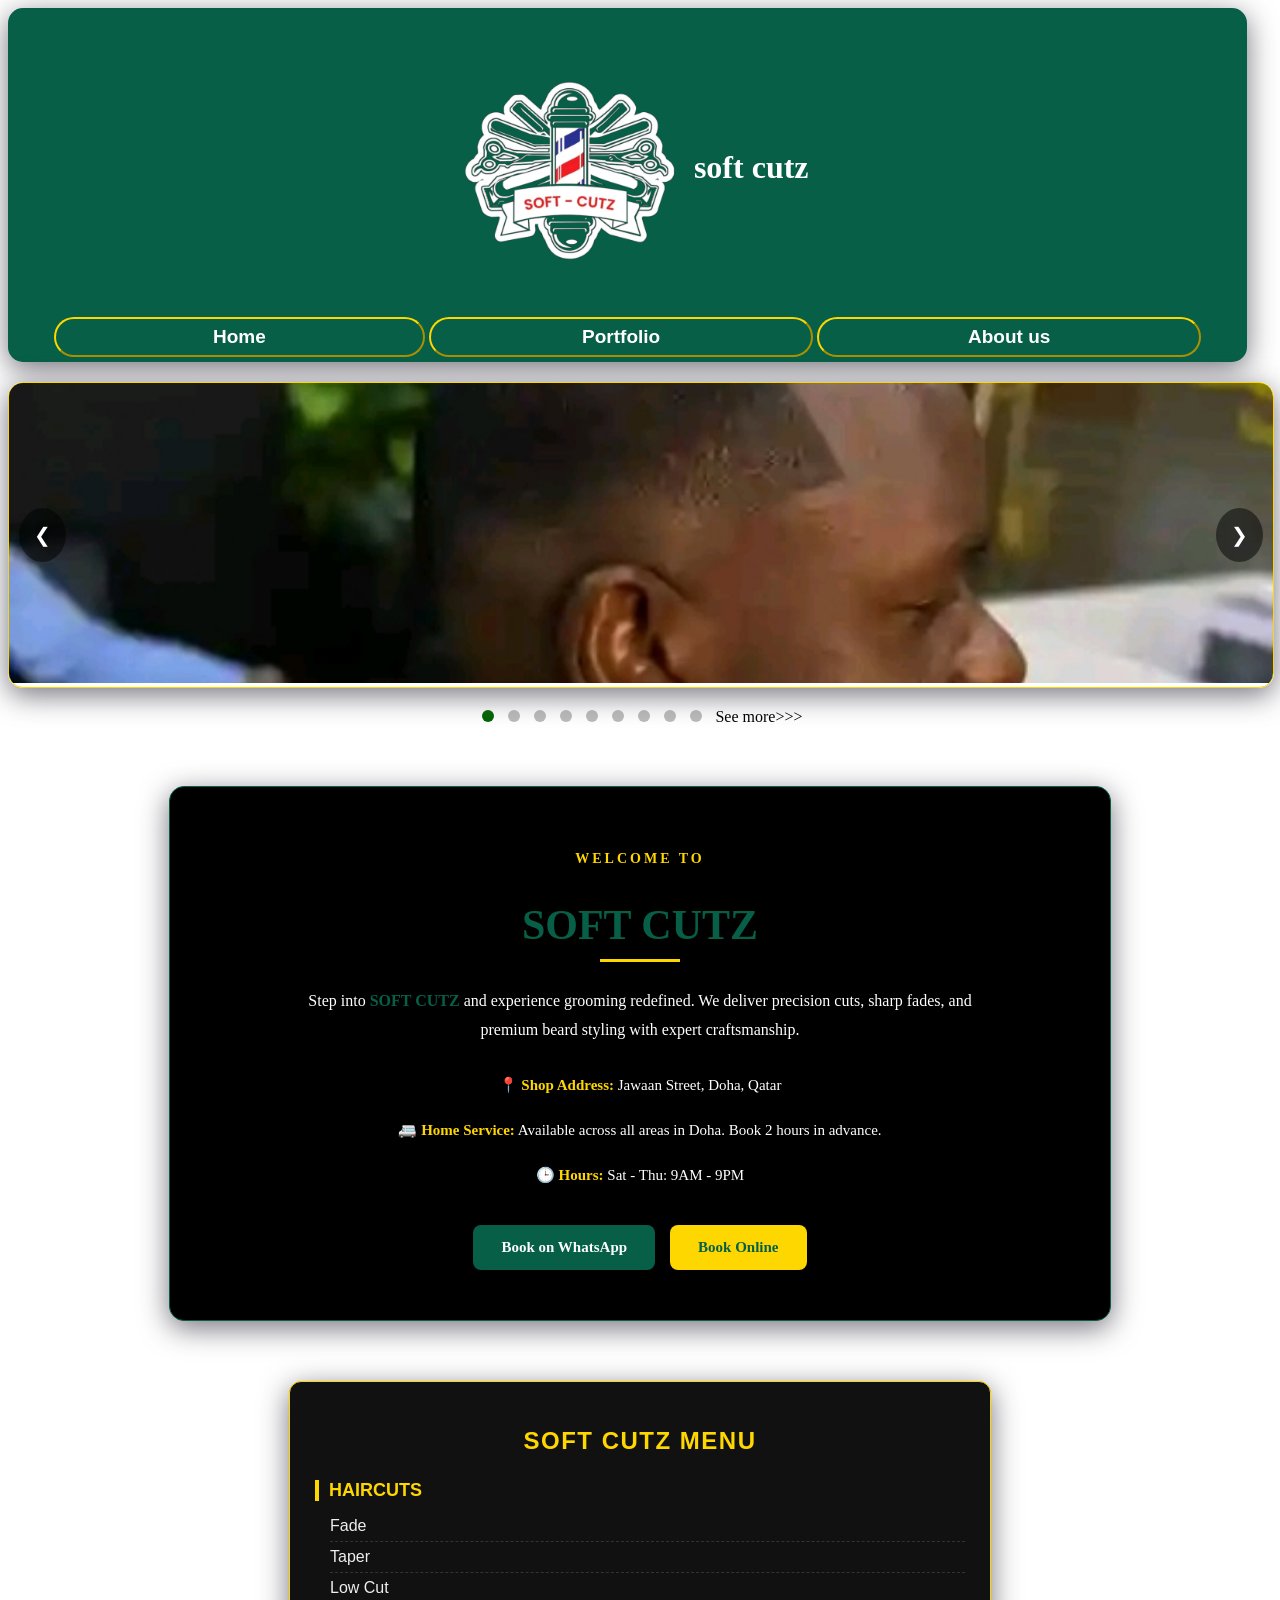
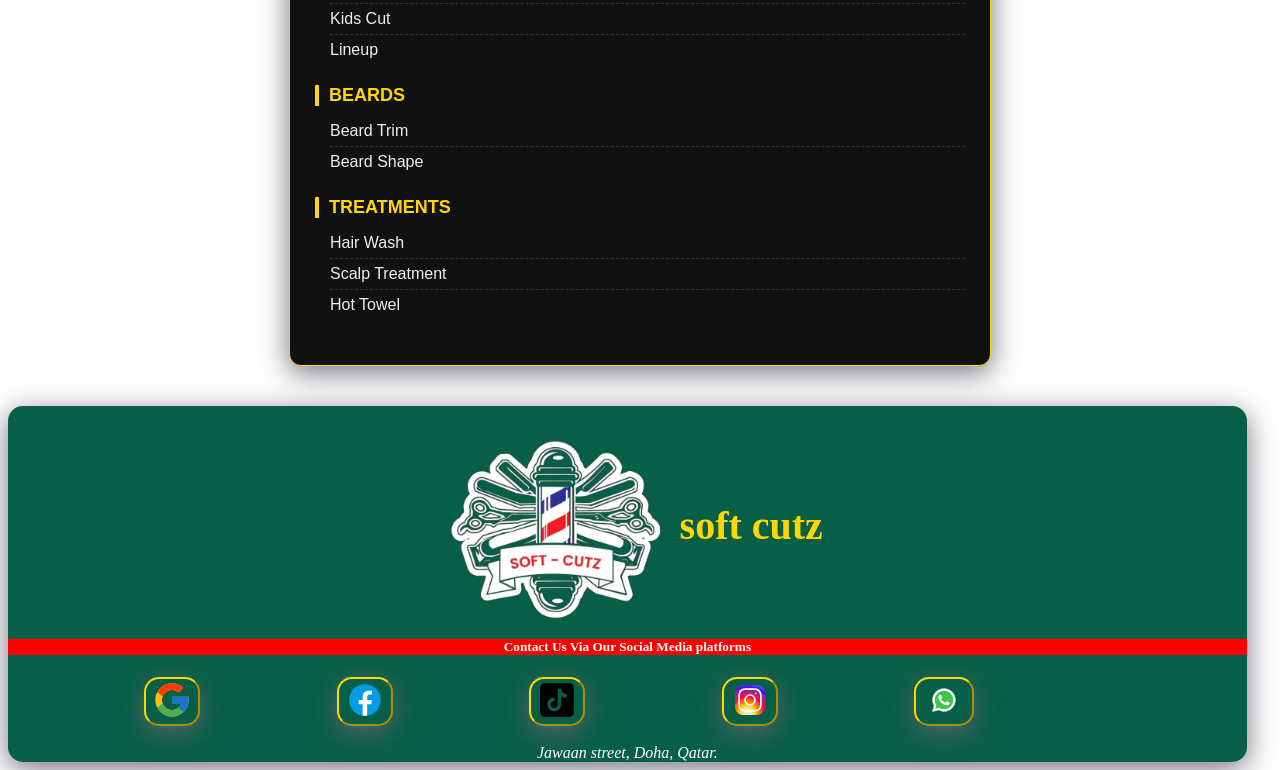
<file: index.html>
<!DOCTYPE html>
<html lang="en">

<head>
  <meta charset="UTF-8">
  <meta name="viewport" content="width=device-width, initial-scale=1.0">
  <meta http-equiv="X-UA-Compatible" content="ie=edge">
  <title>hz soft</title>
  
  <link rel="stylesheet" href="hayzed.css">

</head>

<body>
  <header class="a">
    
    <div class="b" align="center">

      <br>
      <h1 class="c" align="center">
        <!--Tab to edit--><img src="logo.png" alt="logo" class="h" align="center">soft cutz
      </h1>
      <p class="g" align="center">
        <!--Tab to edit--><button class="d">Home
          <!--Tab to edit-->
        </button>
        <a href="portfolio.html"><button class="e">
          <!--Tab to edit-->Portfolio
        </button></a>
        <a href="about.html"><button class="f">
          <!--Tab to edit-->About us
        </button></a>
      </p>
    </div>
    
    
  </header>
  <!-- CAROUSEL -->
  <div class="carousel">
    <div class="slides">
      <div class="slide">
        <img src="haircut3.jpg" alt="Haircut 1">
        
      </div>
      <div class="slide">
        <img src="haircut8.jpg" alt="Haircut2">
      </div>
      <div class="slide">
        <img src="haircut1.jpg" alt="Haircut 3">
      </div>
      <div class="slide">
        <img src="haircut4.jpg" alt="Haircut 4">
      </div>
      <div class="slide">
        <img src="haircut5.jpg" alt="Haircut 5">
      </div>
      <div class="slide">
        <img src="haircut6.jpg" alt="Haircut 6">
      </div>
      <div class="slide">
        <img src="haircut7.jpg" alt="Haircut 7">
      </div>
      <div class="slide">
        <img src="haircut2.jpg" alt="Haircut 8">
      </div>
      <div class="slide">
        <img src="haircut9.jpg" alt="Haircut 9">
      </div>
    </div>
    
    
    <button class="btn prev" onclick="moveSlide(-1)">❮</button>
    <button class="btn next" onclick="moveSlide(1)">❯</button>
  </div>
  
  <div class="dots">
    <span class="dot active" onclick="currentSlide(1)"></span>
    <span class="dot" onclick="currentSlide(2)"></span>
    <span class="dot" onclick="currentSlide(3)"></span>
    <span class="dot" onclick="currentSlide(1)"></span>
    <span class="dot" onclick="currentSlide(2)"></span>
    <span class="dot" onclick="currentSlide(3)"></span>
    <span class="dot " onclick="currentSlide(1)"></span>
    <span class="dot" onclick="currentSlide(2)"></span>
    <span class="dot" onclick="currentSlide(3)"></span align="left">&nbsp;&nbsp;<span><a href="portfolio.html"target="#my">See more>>></a></span>
  </div>
<section class="welcome-softcutz">
  <p class="welcome-tag">WELCOME TO</p>
  <h2>SOFT CUTZ</h2>
  <div class="brand-line"></div>
  
  <p class="welcome-desc">
    Step into <strong>SOFT CUTZ</strong> and experience grooming redefined.
    We deliver precision cuts, sharp fades, and premium beard styling with expert craftsmanship.
  </p>
  
  <div class="contact-info">
    <p><strong>📍 Shop Address:</strong> Jawaan Street, Doha, Qatar</p>
    <p><strong>🚐 Home Service:</strong> Available across all areas in Doha. Book 2 hours in advance.</p>
    <p><strong>🕒 Hours:</strong> Sat - Thu: 9AM - 9PM </p>
  </div>
  
  <div class="welcome-cta">
    <a href="https://wa.me/97466895643?text=Hi%20SOFT%20CUTZ,%20I%20want%20to%20book" class="btn-green" target="_blank">Book on WhatsApp</a>
   <a href="https://wa.me/97412345678?text=Hi%20SOFT%20CUTZ,%20I%20want%20to%20book%20for:%20%0AName:%20%0ADate:%20%0ATime:%20%0AService:%20%0ALocation:%20Shop%20or%20Home" class="btn-gold" target="_blank">Book Online</a>
  </div>
</section>
  

<div class="softcutz-menu">
  <h2>SOFT CUTZ MENU</h2>

  <div class="softcutz-category">
    <h3>HAIRCUTS</h3>
    <ul>
      <li>Fade</li>
      <li>Taper</li>
      <li>Low Cut</li>
      <li>Kids Cut</li>
      <li>Lineup</li>
    </ul>
  </div>

  <div class="softcutz-category">
    <h3>BEARDS</h3>
    <ul>
      <li>Beard Trim</li>
      <li>Beard Shape</li>
    </ul>
  </div>

  <div class="softcutz-category">
    <h3>TREATMENTS</h3>
    <ul>
      <li>Hair Wash</li>
      <li>Scalp Treatment</li>
      <li>Hot Towel</li>
    </ul>
  </div>
</div>
  
  <footer class="a">
    <div class="q">
      <h3 class="i" align="center">
        <img src="logo.png" alt="logo" class="h" align="center">soft cutz
      </h3>
       <h5 class="z">Contact Us Via Our Social Media platforms</h5>
      <section class="social" align="">
       
        <button class="r">
          <a href="mailto:softcutz06@gmail.com"><svg xmlns="http://www.w3.org/2000/svg" x="0px" y="0px" width="40" height="40" viewBox="0 0 48 48">
<path fill="#FFC107" d="M43.611,20.083H42V20H24v8h11.303c-1.649,4.657-6.08,8-11.303,8c-6.627,0-12-5.373-12-12c0-6.627,5.373-12,12-12c3.059,0,5.842,1.154,7.961,3.039l5.657-5.657C34.046,6.053,29.268,4,24,4C12.955,4,4,12.955,4,24c0,11.045,8.955,20,20,20c11.045,0,20-8.955,20-20C44,22.659,43.862,21.35,43.611,20.083z"></path><path fill="#FF3D00" d="M6.306,14.691l6.571,4.819C14.655,15.108,18.961,12,24,12c3.059,0,5.842,1.154,7.961,3.039l5.657-5.657C34.046,6.053,29.268,4,24,4C16.318,4,9.656,8.337,6.306,14.691z"></path><path fill="#4CAF50" d="M24,44c5.166,0,9.86-1.977,13.409-5.192l-6.19-5.238C29.211,35.091,26.715,36,24,36c-5.202,0-9.619-3.317-11.283-7.946l-6.522,5.025C9.505,39.556,16.227,44,24,44z"></path><path fill="#1976D2" d="M43.611,20.083H42V20H24v8h11.303c-0.792,2.237-2.231,4.166-4.087,5.571c0.001-0.001,0.002-0.001,0.003-0.002l6.19,5.238C36.971,39.205,44,34,44,24C44,22.659,43.862,21.35,43.611,20.083z"></path>
</svg>
        </button></a>
       <a href="https://www.facebook.com/softcutz06"> <button class="r">
         <svg xmlns="http://www.w3.org/2000/svg" x="0px" y="0px" width="40" height="40" viewBox="0 0 48 48">
<path fill="#039be5" d="M24 5A19 19 0 1 0 24 43A19 19 0 1 0 24 5Z"></path><path fill="#fff" d="M26.572,29.036h4.917l0.772-4.995h-5.69v-2.73c0-2.075,0.678-3.915,2.619-3.915h3.119v-4.359c-0.548-0.074-1.707-0.236-3.897-0.236c-4.573,0-7.254,2.415-7.254,7.917v3.323h-4.701v4.995h4.701v13.729C22.089,42.905,23.032,43,24,43c0.875,0,1.729-0.08,2.572-0.194V29.036z"></path>
</svg>
        </button>
        </a>
      <a href="https://tiktok.com/@softcutz06">
        <button class="r">
        <svg xmlns="http://www.w3.org/2000/svg" x="0px" y="0px" width="40" height="40" viewBox="0 0 50 50">
    <path d="M41,4H9C6.243,4,4,6.243,4,9v32c0,2.757,2.243,5,5,5h32c2.757,0,5-2.243,5-5V9C46,6.243,43.757,4,41,4z M37.006,22.323 c-0.227,0.021-0.457,0.035-0.69,0.035c-2.623,0-4.928-1.349-6.269-3.388c0,5.349,0,11.435,0,11.537c0,4.709-3.818,8.527-8.527,8.527 s-8.527-3.818-8.527-8.527s3.818-8.527,8.527-8.527c0.178,0,0.352,0.016,0.527,0.027v4.202c-0.175-0.021-0.347-0.053-0.527-0.053 c-2.404,0-4.352,1.948-4.352,4.352s1.948,4.352,4.352,4.352s4.527-1.894,4.527-4.298c0-0.095,0.042-19.594,0.042-19.594h4.016 c0.378,3.591,3.277,6.425,6.901,6.685V22.323z"></path>
</svg>
        </button>
        </a>
        <a href="https://instagram.com/_soft_cutz">
        <button class="r">
         <svg xmlns="http://www.w3.org/2000/svg" x="0px" y="0px" width="40" height="40" viewBox="0 0 48 48">
<path fill="#304ffe" d="M41.67,13.48c-0.4,0.26-0.97,0.5-1.21,0.77c-0.09,0.09-0.14,0.19-0.12,0.29v1.03l-0.3,1.01l-0.3,1l-0.33,1.1 l-0.68,2.25l-0.66,2.22l-0.5,1.67c0,0.26-0.01,0.52-0.03,0.77c-0.07,0.96-0.27,1.88-0.59,2.74c-0.19,0.53-0.42,1.04-0.7,1.52 c-0.1,0.19-0.22,0.38-0.34,0.56c-0.4,0.63-0.88,1.21-1.41,1.72c-0.41,0.41-0.86,0.79-1.35,1.11c0,0,0,0-0.01,0 c-0.08,0.07-0.17,0.13-0.27,0.18c-0.31,0.21-0.64,0.39-0.98,0.55c-0.23,0.12-0.46,0.22-0.7,0.31c-0.05,0.03-0.11,0.05-0.16,0.07 c-0.57,0.27-1.23,0.45-1.89,0.54c-0.04,0.01-0.07,0.01-0.11,0.02c-0.4,0.07-0.79,0.13-1.19,0.16c-0.18,0.02-0.37,0.03-0.55,0.03 l-0.71-0.04l-3.42-0.18c0-0.01-0.01,0-0.01,0l-1.72-0.09c-0.13,0-0.27,0-0.4-0.01c-0.54-0.02-1.06-0.08-1.58-0.19 c-0.01,0-0.01,0-0.01,0c-0.95-0.18-1.86-0.5-2.71-0.93c-0.47-0.24-0.93-0.51-1.36-0.82c-0.18-0.13-0.35-0.27-0.52-0.42 c-0.48-0.4-0.91-0.83-1.31-1.27c-0.06-0.06-0.11-0.12-0.16-0.18c-0.06-0.06-0.12-0.13-0.17-0.19c-0.38-0.48-0.7-0.97-0.96-1.49 c-0.24-0.46-0.43-0.95-0.58-1.49c-0.06-0.19-0.11-0.37-0.15-0.57c-0.01-0.01-0.02-0.03-0.02-0.05c-0.1-0.41-0.19-0.84-0.24-1.27 c-0.06-0.33-0.09-0.66-0.09-1c-0.02-0.13-0.02-0.27-0.02-0.4l1.91-2.95l1.87-2.88l0.85-1.31l0.77-1.18l0.26-0.41v-1.03 c0.02-0.23,0.03-0.47,0.02-0.69c-0.01-0.7-0.15-1.38-0.38-2.03c-0.22-0.69-0.53-1.34-0.85-1.94c-0.38-0.69-0.78-1.31-1.11-1.87 C14,7.4,13.66,6.73,13.75,6.26C14.47,6.09,15.23,6,16,6h16c4.18,0,7.78,2.6,9.27,6.26C41.43,12.65,41.57,13.06,41.67,13.48z"></path><path fill="#4928f4" d="M42,16v0.27l-1.38,0.8l-0.88,0.51l-0.97,0.56l-1.94,1.13l-1.9,1.1l-1.94,1.12l-0.77,0.45 c0,0.48-0.12,0.92-0.34,1.32c-0.31,0.58-0.83,1.06-1.49,1.47c-0.67,0.41-1.49,0.74-2.41,0.98c0,0,0-0.01-0.01,0 c-3.56,0.92-8.42,0.5-10.78-1.26c-0.66-0.49-1.12-1.09-1.32-1.78c-0.06-0.23-0.09-0.48-0.09-0.73v-7.19 c0.01-0.15-0.09-0.3-0.27-0.45c-0.54-0.43-1.81-0.84-3.23-1.25c-1.11-0.31-2.3-0.62-3.3-0.92c-0.79-0.24-1.46-0.48-1.86-0.71 c0.18-0.35,0.39-0.7,0.61-1.03c1.4-2.05,3.54-3.56,6.02-4.13C14.47,6.09,15.23,6,16,6h10.8c5.37,0.94,10.32,3.13,14.47,6.26 c0.16,0.39,0.3,0.8,0.4,1.22c0.18,0.66,0.29,1.34,0.32,2.05C42,15.68,42,15.84,42,16z"></path><path fill="#6200ea" d="M42,16v4.41l-0.22,0.68l-0.75,2.33l-0.78,2.4l-0.41,1.28l-0.38,1.19l-0.37,1.13l-0.36,1.12l-0.19,0.59 l-0.25,0.78c0,0.76-0.02,1.43-0.07,2c-0.01,0.06-0.02,0.12-0.02,0.18c-0.06,0.53-0.14,0.98-0.27,1.36 c-0.01,0.06-0.03,0.12-0.05,0.17c-0.26,0.72-0.65,1.18-1.23,1.48c-0.14,0.08-0.3,0.14-0.47,0.2c-0.53,0.18-1.2,0.27-2.02,0.32 c-0.6,0.04-1.29,0.05-2.07,0.05H31.4l-1.19-0.05L30,37.61l-2.17-0.09l-2.2-0.09l-7.25-0.3l-1.88-0.08h-0.26 c-0.78-0.01-1.45-0.06-2.03-0.14c-0.84-0.13-1.49-0.35-1.98-0.68c-0.7-0.45-1.11-1.11-1.35-2.03c-0.06-0.22-0.11-0.45-0.14-0.7 c-0.1-0.58-0.15-1.25-0.18-2c0-0.15,0-0.3-0.01-0.46c-0.01-0.01,0-0.01,0-0.01v-0.58c-0.01-0.29-0.01-0.59-0.01-0.9l0.05-1.61 l0.03-1.15l0.04-1.34v-0.19l0.07-2.46l0.07-2.46l0.07-2.31l0.06-2.27l0.02-0.6c0-0.31-1.05-0.49-2.22-0.64 c-0.93-0.12-1.95-0.23-2.56-0.37c0.05-0.23,0.1-0.46,0.16-0.68c0.18-0.72,0.45-1.4,0.79-2.05c0.18-0.35,0.39-0.7,0.61-1.03 c2.16-0.95,4.41-1.69,6.76-2.17c2.06-0.43,4.21-0.66,6.43-0.66c7.36,0,14.16,2.49,19.54,6.69c0.52,0.4,1.03,0.83,1.53,1.28 C42,15.68,42,15.84,42,16z"></path><path fill="#673ab7" d="M42,18.37v4.54l-0.55,1.06l-1.05,2.05l-0.56,1.08l-0.51,0.99l-0.22,0.43c0,0.31,0,0.61-0.02,0.9 c0,0.43-0.02,0.84-0.05,1.22c-0.04,0.45-0.1,0.86-0.16,1.24c-0.15,0.79-0.36,1.47-0.66,2.03c-0.04,0.07-0.08,0.14-0.12,0.2 c-0.11,0.18-0.24,0.35-0.38,0.51c-0.18,0.22-0.38,0.41-0.61,0.57c-0.34,0.26-0.74,0.47-1.2,0.63c-0.57,0.21-1.23,0.35-2.01,0.43 c-0.51,0.05-1.07,0.08-1.68,0.08l-0.42,0.02l-2.08,0.12h-0.01L27.5,36.6l-2.25,0.13l-3.1,0.18l-3.77,0.22l-0.55,0.03 c-0.51,0-0.99-0.03-1.45-0.09c-0.05-0.01-0.09-0.02-0.14-0.02c-0.68-0.11-1.3-0.29-1.86-0.54c-0.68-0.3-1.27-0.7-1.77-1.18 c-0.44-0.43-0.82-0.92-1.13-1.47c-0.07-0.13-0.14-0.25-0.2-0.39c-0.3-0.59-0.54-1.25-0.72-1.97c-0.03-0.12-0.06-0.25-0.08-0.38 c-0.06-0.23-0.11-0.47-0.14-0.72c-0.11-0.64-0.17-1.32-0.2-2.03v-0.01c-0.01-0.29-0.02-0.57-0.02-0.87l-0.49-1.17l-0.07-0.18 L9.5,25.99L8.75,24.2l-0.12-0.29l-0.72-1.73l-0.8-1.93c0,0,0,0-0.01,0L6.29,18.3L6,17.59V16c0-0.63,0.06-1.25,0.17-1.85 c0.05-0.23,0.1-0.46,0.16-0.68c0.85-0.49,1.74-0.94,2.65-1.34c2.08-0.93,4.31-1.62,6.62-2.04c1.72-0.31,3.51-0.48,5.32-0.48 c7.31,0,13.94,2.65,19.12,6.97c0.2,0.16,0.39,0.32,0.58,0.49C41.09,17.48,41.55,17.91,42,18.37z"></path><path fill="#8e24aa" d="M42,21.35v5.14l-0.57,1.19l-1.08,2.25l-0.01,0.03c0,0.43-0.02,0.82-0.05,1.17c-0.1,1.15-0.38,1.88-0.84,2.33 c-0.33,0.34-0.74,0.53-1.25,0.63c-0.03,0.01-0.07,0.01-0.1,0.02c-0.16,0.03-0.33,0.05-0.51,0.05c-0.62,0.06-1.35,0.02-2.19-0.04 c-0.09,0-0.19-0.01-0.29-0.02c-0.61-0.04-1.26-0.08-1.98-0.11c-0.39-0.01-0.8-0.02-1.22-0.02h-0.02l-1.01,0.08h-0.01l-2.27,0.16 l-2.59,0.2l-0.38,0.03l-3.03,0.22l-1.57,0.12l-1.55,0.11c-0.27,0-0.53,0-0.79-0.01c0,0-0.01-0.01-0.01,0 c-1.13-0.02-2.14-0.09-3.04-0.26c-0.83-0.14-1.56-0.36-2.18-0.69c-0.64-0.31-1.17-0.75-1.6-1.31c-0.41-0.55-0.71-1.24-0.9-2.07 c0-0.01,0-0.01,0-0.01c-0.14-0.67-0.22-1.45-0.22-2.33l-0.15-0.27L9.7,26.35l-0.13-0.22L9.5,25.99l-0.93-1.65l-0.46-0.83 l-0.58-1.03l-1-1.79L6,19.75v-3.68c0.88-0.58,1.79-1.09,2.73-1.55c1.14-0.58,2.32-1.07,3.55-1.47c1.34-0.44,2.74-0.79,4.17-1.02 c1.45-0.24,2.94-0.36,4.47-0.36c6.8,0,13.04,2.43,17.85,6.47c0.22,0.17,0.43,0.36,0.64,0.54c0.84,0.75,1.64,1.56,2.37,2.41 C41.86,21.18,41.94,21.26,42,21.35z"></path><path fill="#c2185b" d="M42,24.71v7.23c-0.24-0.14-0.57-0.31-0.98-0.49c-0.22-0.11-0.47-0.22-0.73-0.32 c-0.38-0.17-0.79-0.33-1.25-0.49c-0.1-0.04-0.2-0.07-0.31-0.1c-0.18-0.07-0.37-0.13-0.56-0.19c-0.59-0.18-1.24-0.35-1.92-0.5 c-0.26-0.05-0.53-0.1-0.8-0.14c-0.87-0.15-1.8-0.24-2.77-0.25c-0.08-0.01-0.17-0.01-0.25-0.01l-2.57,0.02l-3.5,0.02h-0.01 l-7.49,0.06c-2.38,0-3.84,0.57-4.72,0.8c0,0-0.01,0-0.01,0.01c-0.93,0.24-1.22,0.09-1.3-1.54c-0.02-0.45-0.03-1.03-0.03-1.74 l-0.56-0.43l-0.98-0.74l-0.6-0.46l-0.12-0.09L8.88,24.1l-0.25-0.19l-0.52-0.4l-0.96-0.72L6,21.91v-3.4 c0.1-0.08,0.19-0.15,0.29-0.21c1.45-1,3-1.85,4.64-2.54c1.46-0.62,3-1.11,4.58-1.46c0.43-0.09,0.87-0.18,1.32-0.24 c1.33-0.23,2.7-0.34,4.09-0.34c6.01,0,11.53,2.09,15.91,5.55c0.66,0.52,1.3,1.07,1.9,1.66c0.82,0.78,1.59,1.61,2.3,2.49 c0.14,0.18,0.28,0.36,0.42,0.55C41.64,24.21,41.82,24.46,42,24.71z"></path><path fill="#d81b60" d="M42,28.72V32c0,0.65-0.06,1.29-0.18,1.91c-0.18,0.92-0.49,1.8-0.91,2.62c-0.22,0.05-0.47,0.05-0.75,0.01 c-0.63-0.11-1.37-0.44-2.17-0.87c-0.04-0.01-0.08-0.03-0.11-0.05c-0.25-0.13-0.51-0.27-0.77-0.43c-0.53-0.29-1.09-0.61-1.65-0.91 c-0.12-0.06-0.24-0.12-0.35-0.18c-0.64-0.33-1.3-0.63-1.96-0.86c0,0,0,0-0.01,0c-0.14-0.05-0.29-0.1-0.44-0.14 c-0.57-0.16-1.15-0.26-1.71-0.26l-1.1-0.32l-4.87-1.41c0,0,0,0-0.01,0l-2.99-0.87h-0.01l-1.3-0.38c-3.76,0-6.07,1.6-7.19,0.99 c-0.44-0.23-0.7-0.81-0.79-1.95c-0.03-0.32-0.04-0.68-0.04-1.1l-1.17-0.57l-0.05-0.02h-0.01l-0.84-0.42L9.7,26.35l-0.07-0.03 l-0.17-0.09L7.5,25.28L6,24.55v-3.43c0.17-0.15,0.35-0.29,0.53-0.43c0.19-0.15,0.38-0.29,0.57-0.44c0.01,0,0.01,0,0.01,0 c1.18-0.85,2.43-1.6,3.76-2.22c1.55-0.74,3.2-1.31,4.91-1.68c0.25-0.06,0.51-0.12,0.77-0.16c1.42-0.27,2.88-0.41,4.37-0.41 c5.27,0,10.11,1.71,14.01,4.59c1.13,0.84,2.18,1.77,3.14,2.78c0.79,0.83,1.52,1.73,2.18,2.67c0.05,0.07,0.1,0.14,0.15,0.2 c0.37,0.54,0.71,1.09,1.03,1.66C41.64,28.02,41.82,28.37,42,28.72z"></path><path fill="#f50057" d="M41.82,33.91c-0.18,0.92-0.49,1.8-0.91,2.62c-0.19,0.37-0.4,0.72-0.63,1.06c-0.14,0.21-0.29,0.41-0.44,0.6 c-0.36-0.14-0.89-0.34-1.54-0.56c0,0,0,0,0-0.01c-0.49-0.17-1.05-0.35-1.65-0.52c-0.17-0.05-0.34-0.1-0.52-0.15 c-0.71-0.19-1.45-0.36-2.17-0.46c-0.6-0.1-1.19-0.16-1.74-0.16l-0.46-0.13h-0.01l-2.42-0.7l-1.49-0.43l-1.66-0.48h-0.01l-0.54-0.15 l-6.53-1.88l-1.88-0.54l-1.4-0.33l-2.28-0.54l-0.28-0.07c0,0,0,0-0.01,0l-2.29-0.53c0-0.01,0-0.01,0-0.01l-0.41-0.09l-0.21-0.05 l-1.67-0.39l-0.19-0.05l-1.42-1.17L6,27.9v-4.08c0.37-0.36,0.75-0.7,1.15-1.03c0.12-0.11,0.25-0.21,0.38-0.31 c0.12-0.1,0.25-0.2,0.38-0.3c0.91-0.69,1.87-1.31,2.89-1.84c1.3-0.7,2.68-1.26,4.13-1.66c0.28-0.09,0.56-0.17,0.85-0.23 c1.64-0.41,3.36-0.62,5.14-0.62c4.47,0,8.63,1.35,12.07,3.66c1.71,1.15,3.25,2.53,4.55,4.1c0.66,0.79,1.26,1.62,1.79,2.5 c0.05,0.07,0.09,0.13,0.13,0.2c0.32,0.53,0.62,1.08,0.89,1.64c0.25,0.5,0.47,1,0.67,1.52C41.34,32.25,41.6,33.07,41.82,33.91z"></path><path fill="#ff1744" d="M40.28,37.59c-0.14,0.21-0.29,0.41-0.44,0.6c-0.44,0.55-0.92,1.05-1.46,1.49c-0.47,0.39-0.97,0.74-1.5,1.04 c-0.2-0.05-0.4-0.11-0.61-0.19c-0.66-0.23-1.35-0.61-1.99-1.01c-0.96-0.61-1.79-1.27-2.16-1.57c-0.14-0.12-0.21-0.18-0.21-0.18 l-1.7-0.15L30,37.6l-2.2-0.19l-2.28-0.2l-3.37-0.3l-5.34-0.47l-0.02-0.01l-1.88-0.91l-1.9-0.92l-1.53-0.74l-0.33-0.16l-0.41-0.2 l-1.42-0.69L7.43,31.9l-0.59-0.29L6,31.35v-4.47c0.47-0.56,0.97-1.09,1.5-1.6c0.34-0.32,0.7-0.64,1.07-0.94 c0.06-0.05,0.12-0.1,0.18-0.14c0.04-0.05,0.09-0.08,0.13-0.1c0.59-0.48,1.21-0.91,1.85-1.3c0.74-0.47,1.52-0.89,2.33-1.24 c0.87-0.39,1.78-0.72,2.72-0.97c1.63-0.46,3.36-0.7,5.14-0.7c4.08,0,7.85,1.24,10.96,3.37c1.99,1.36,3.71,3.08,5.07,5.07 c0.45,0.64,0.85,1.32,1.22,2.02c0.13,0.26,0.26,0.52,0.37,0.78c0.12,0.25,0.23,0.5,0.34,0.75c0.21,0.52,0.4,1.04,0.57,1.58 c0.32,1,0.56,2.02,0.71,3.08C40.21,36.89,40.25,37.24,40.28,37.59z"></path><path fill="#ff5722" d="M38.39,39.42c0,0.08,0,0.17-0.01,0.26c-0.47,0.39-0.97,0.74-1.5,1.04c-0.22,0.12-0.44,0.24-0.67,0.34 c-0.23,0.11-0.46,0.21-0.7,0.3c-0.34-0.18-0.8-0.4-1.29-0.61c-0.69-0.31-1.44-0.59-2.02-0.68c-0.14-0.03-0.27-0.04-0.39-0.04 l-1.64-0.21h-0.02l-2.04-0.27l-2.06-0.27l-0.96-0.12l-7.56-0.98c-0.49,0-1.01-0.03-1.55-0.1c-0.66-0.06-1.35-0.16-2.04-0.3 c-0.68-0.12-1.37-0.28-2.03-0.45c-0.69-0.16-1.37-0.35-2-0.53c-0.73-0.22-1.41-0.43-1.98-0.62c-0.47-0.15-0.87-0.29-1.18-0.4 c-0.18-0.43-0.33-0.88-0.44-1.34C6.1,33.66,6,32.84,6,32v-1.67c0.32-0.53,0.67-1.05,1.06-1.54c0.71-0.94,1.52-1.8,2.4-2.56 c0.03-0.04,0.07-0.07,0.1-0.09l0.01-0.01c0.31-0.28,0.63-0.53,0.97-0.77c0.04-0.04,0.08-0.07,0.12-0.1 c0.16-0.12,0.33-0.24,0.51-0.35c1.43-0.97,3.01-1.73,4.7-2.24c1.6-0.48,3.29-0.73,5.05-0.73c3.49,0,6.75,1.03,9.47,2.79 c2.01,1.29,3.74,2.99,5.06,4.98c0.16,0.23,0.31,0.46,0.46,0.7c0.69,1.17,1.26,2.43,1.68,3.75c0.05,0.15,0.09,0.3,0.13,0.46 c0.08,0.27,0.15,0.55,0.21,0.83c0.02,0.07,0.04,0.14,0.06,0.22c0.14,0.63,0.24,1.29,0.31,1.95c0,0.01,0,0.01,0,0.01 C38.36,38.22,38.39,38.82,38.39,39.42z"></path><path fill="#ff6f00" d="M36.33,39.42c0,0.35-0.02,0.73-0.06,1.11c-0.02,0.18-0.04,0.36-0.06,0.53c-0.23,0.11-0.46,0.21-0.7,0.3 c-0.45,0.17-0.91,0.31-1.38,0.41c-0.32,0.07-0.65,0.13-0.98,0.16h-0.01c-0.31-0.19-0.67-0.42-1.04-0.68 c-0.67-0.47-1.37-1-1.93-1.43c-0.01-0.01-0.01-0.01-0.02-0.02c-0.59-0.45-1.01-0.79-1.01-0.79l-1.06,0.04l-2.04,0.07l-0.95,0.04 l-3.82,0.14l-3.23,0.12c-0.21,0.01-0.46,0.01-0.77,0h-0.01c-0.42-0.01-0.92-0.04-1.47-0.09c-0.64-0.05-1.34-0.11-2.05-0.18 c-0.69-0.08-1.39-0.16-2.06-0.24c-0.74-0.08-1.44-0.17-2.04-0.25c-0.47-0.06-0.88-0.11-1.21-0.15c-0.28-0.32-0.53-0.65-0.77-1.01 c-0.36-0.54-0.67-1.11-0.91-1.72c-0.18-0.43-0.33-0.88-0.44-1.34c0.29-0.89,0.67-1.73,1.12-2.54c0.36-0.66,0.78-1.29,1.24-1.89 c0.45-0.59,0.94-1.14,1.47-1.64v-0.01c0.15-0.15,0.3-0.29,0.45-0.42c0.28-0.26,0.57-0.5,0.87-0.73h0.01 c0.01-0.02,0.02-0.02,0.03-0.03c0.24-0.19,0.49-0.36,0.74-0.53c1.48-1.01,3.15-1.76,4.95-2.2c1.19-0.29,2.44-0.45,3.73-0.45 c2.54,0,4.94,0.61,7.05,1.71h0.01c1.81,0.93,3.41,2.21,4.7,3.75c0.71,0.82,1.32,1.72,1.82,2.67c0.35,0.64,0.65,1.31,0.9,1.99 c0.02,0.06,0.04,0.11,0.06,0.16c0.17,0.5,0.32,1.02,0.45,1.54c0.09,0.37,0.16,0.75,0.22,1.13c0.02,0.12,0.04,0.23,0.05,0.35 C36.28,37.99,36.33,38.7,36.33,39.42z"></path><path fill="#ff9800" d="M34.28,39.42v0.1c0,0.34-0.03,0.77-0.06,1.23c-0.03,0.34-0.06,0.69-0.09,1.02c-0.32,0.07-0.65,0.13-0.98,0.16 h-0.01C32.76,41.98,32.39,42,32,42h-1.75l-0.38-0.11l-1.97-0.6l-2-0.6l-4.63-1.39l-2-0.6c0,0-0.83,0.33-2,0.72h-0.01 c-0.45,0.15-0.94,0.31-1.46,0.47c-0.65,0.19-1.34,0.38-2.02,0.53c-0.7,0.16-1.39,0.28-2.01,0.33c-0.19,0.02-0.38,0.03-0.55,0.03 c-0.56-0.31-1.1-0.68-1.59-1.09c-0.43-0.36-0.83-0.75-1.2-1.18c-0.28-0.32-0.53-0.65-0.77-1.01c0.07-0.45,0.15-0.89,0.27-1.32 c0.3-1.19,0.77-2.33,1.39-3.37c0.34-0.59,0.72-1.16,1.16-1.69c0.01-0.03,0.04-0.06,0.07-0.08c-0.01-0.01,0-0.01,0-0.01 c0.13-0.17,0.27-0.33,0.41-0.48c0-0.01,0-0.01,0-0.01c0.41-0.44,0.83-0.86,1.29-1.25c0.16-0.13,0.31-0.26,0.48-0.39 c0.03-0.03,0.06-0.05,0.1-0.08c2.25-1.72,5.06-2.76,8.09-2.76c3.44,0,6.57,1.29,8.94,3.41c1.14,1.03,2.11,2.26,2.84,3.63 c0.06,0.1,0.12,0.21,0.17,0.32c0.09,0.18,0.18,0.37,0.26,0.57c0.33,0.72,0.59,1.48,0.77,2.26c0.02,0.08,0.04,0.16,0.06,0.24 c0.08,0.37,0.15,0.75,0.2,1.13C34.24,38.21,34.28,38.81,34.28,39.42z"></path><path fill="#ffc107" d="M32.22,39.42c0,0.2-0.01,0.42-0.02,0.65c-0.02,0.37-0.05,0.77-0.1,1.18c-0.02,0.25-0.06,0.5-0.1,0.75h-5.48 l-1.06-0.17l-4.14-0.66l-0.59-0.09l-1.35-0.22c-0.59,0-1.87,0.26-3.22,0.51c-0.71,0.13-1.43,0.27-2.08,0.36 c-0.08,0.01-0.16,0.02-0.23,0.03h-0.01c-0.7-0.15-1.38-0.38-2.02-0.68c-0.2-0.09-0.4-0.19-0.6-0.3c-0.56-0.31-1.1-0.68-1.59-1.09 c-0.01-0.12-0.02-0.22-0.02-0.27c0-0.26,0.01-0.51,0.03-0.76c0.04-0.64,0.13-1.26,0.27-1.86c0.22-0.91,0.54-1.79,0.97-2.6 c0.08-0.17,0.17-0.34,0.27-0.5c0.04-0.08,0.09-0.15,0.13-0.23c0.18-0.29,0.38-0.57,0.58-0.85c0.42-0.55,0.89-1.07,1.39-1.54 c0.01,0,0.01,0,0.01,0c0.04-0.04,0.08-0.08,0.12-0.11c0.05-0.04,0.09-0.09,0.14-0.12c0.2-0.18,0.4-0.34,0.61-0.49 c0-0.01,0.01-0.01,0.01-0.01c1.89-1.41,4.23-2.24,6.78-2.24c1.98,0,3.82,0.5,5.43,1.38h0.01c1.38,0.76,2.58,1.79,3.53,3.03 c0.37,0.48,0.7,0.99,0.98,1.53h0.01c0.05,0.1,0.1,0.2,0.15,0.3c0.3,0.59,0.54,1.21,0.72,1.85h0.01c0.01,0.05,0.03,0.1,0.04,0.15 c0.12,0.43,0.22,0.87,0.29,1.32c0.01,0.09,0.02,0.19,0.03,0.28C32.19,38.43,32.22,38.92,32.22,39.42z"></path><path fill="#ffd54f" d="M30.17,39.31c0,0.16,0,0.33-0.02,0.49v0.01c0,0.01,0,0.01,0,0.01c-0.02,0.72-0.12,1.43-0.28,2.07 c0,0.04-0.01,0.07-0.03,0.11h-4.67l-3.85-0.83l-0.51-0.11l-0.08,0.02l-4.27,0.88L16.27,42H16c-0.64,0-1.27-0.06-1.88-0.18 c-0.09-0.02-0.18-0.04-0.27-0.06h-0.01c-0.7-0.15-1.38-0.38-2.02-0.68c-0.02-0.11-0.04-0.22-0.05-0.33 c-0.07-0.43-0.1-0.88-0.1-1.33c0-0.17,0-0.34,0.01-0.51c0.03-0.54,0.11-1.07,0.23-1.58c0.08-0.38,0.19-0.75,0.32-1.1 c0.11-0.31,0.24-0.61,0.38-0.9c0.12-0.25,0.26-0.49,0.4-0.73c0.14-0.23,0.29-0.45,0.45-0.67c0.4-0.55,0.87-1.06,1.39-1.51 c0.3-0.26,0.63-0.51,0.97-0.73c1.46-0.96,3.21-1.52,5.1-1.52c0.37,0,0.73,0.02,1.08,0.07h0.02c1.07,0.12,2.07,0.42,2.99,0.87 c0.01,0,0.01,0,0.01,0c1.45,0.71,2.68,1.78,3.58,3.1c0.15,0.22,0.3,0.46,0.43,0.7c0.11,0.19,0.21,0.39,0.3,0.59 c0.14,0.31,0.27,0.64,0.38,0.97h0.01c0.11,0.37,0.21,0.74,0.28,1.13v0.01C30.11,38.16,30.17,38.73,30.17,39.31z"></path><path fill="#ffe082" d="M28.11,39.52v0.03c0,0.59-0.07,1.17-0.21,1.74c-0.05,0.24-0.12,0.48-0.21,0.71h-4.48l-2.29-0.63L18.63,42H16 c-0.64,0-1.27-0.06-1.88-0.18c-0.02-0.03-0.03-0.06-0.04-0.09c-0.14-0.43-0.25-0.86-0.3-1.31c-0.04-0.29-0.06-0.59-0.06-0.9 c0-0.12,0-0.25,0.02-0.37c0.01-0.47,0.08-0.93,0.2-1.37c0.06-0.3,0.15-0.59,0.27-0.87c0.04-0.14,0.1-0.27,0.17-0.4 c0.15-0.34,0.33-0.67,0.53-0.99c0.22-0.32,0.46-0.62,0.73-0.9c0.32-0.36,0.68-0.69,1.09-0.96c0.7-0.51,1.5-0.89,2.37-1.1 c0.58-0.16,1.19-0.24,1.82-0.24c2,0,3.79,0.8,5.09,2.09c0.05,0.05,0.11,0.11,0.16,0.18h0.01c0.14,0.15,0.27,0.3,0.4,0.47 c0.37,0.47,0.68,0.98,0.92,1.54c0.12,0.26,0.22,0.53,0.3,0.81c0.01,0.04,0.02,0.07,0.03,0.11c0.14,0.49,0.23,1,0.25,1.53 C28.1,39.2,28.11,39.36,28.11,39.52z"></path><path fill="#ffecb3" d="M26.06,39.52c0,0.41-0.05,0.8-0.16,1.17c-0.1,0.4-0.25,0.78-0.44,1.14c-0.03,0.06-0.1,0.17-0.1,0.17h-8.88 c-0.01-0.01-0.02-0.03-0.02-0.04c-0.12-0.19-0.22-0.38-0.3-0.59c-0.2-0.46-0.32-0.96-0.36-1.48c-0.02-0.12-0.02-0.25-0.02-0.37 c0-0.06,0-0.13,0.01-0.19c0.01-0.44,0.07-0.86,0.19-1.25c0.1-0.36,0.23-0.69,0.4-1.01c0,0,0.01-0.01,0.01-0.02 c0.12-0.21,0.25-0.42,0.4-0.62c0.49-0.66,1.14-1.2,1.89-1.55c0.01,0,0.01,0,0.01,0c0.24-0.12,0.49-0.22,0.75-0.29c0,0,0,0,0.01,0 c0.46-0.14,0.96-0.21,1.47-0.21c0.59,0,1.16,0.09,1.68,0.28c0.19,0.05,0.37,0.13,0.55,0.22c0,0,0,0,0.01,0 c0.86,0.41,1.59,1.05,2.09,1.85c0.1,0.15,0.19,0.31,0.27,0.48c0.04,0.07,0.08,0.15,0.11,0.22c0.23,0.52,0.37,1.09,0.41,1.69 c0.01,0.05,0.01,0.1,0.01,0.16C26.06,39.36,26.06,39.44,26.06,39.52z"></path><g><path fill="none" stroke="#fff" stroke-linecap="round" stroke-linejoin="round" stroke-miterlimit="10" stroke-width="2" d="M30,11H18c-3.9,0-7,3.1-7,7v12c0,3.9,3.1,7,7,7h12c3.9,0,7-3.1,7-7V18C37,14.1,33.9,11,30,11z"></path><circle cx="31" cy="16" r="1" fill="#fff"></circle></g><g><circle cx="24" cy="24" r="6" fill="none" stroke="#fff" stroke-linecap="round" stroke-linejoin="round" stroke-miterlimit="10" stroke-width="2"></circle></g>
</svg>
        </button>
        <button class="r">
          <a href="https://wa.me/97466895643" class="icon">
<svg xmlns="http://www.w3.org/2000/svg" x="0px" y="0px" width="28" height="40" viewBox="0 0 48 48">
<path fill="#fff" d="M4.868,43.303l2.694-9.835C5.9,30.59,5.026,27.324,5.027,23.979C5.032,13.514,13.548,5,24.014,5c5.079,0.002,9.845,1.979,13.43,5.566c3.584,3.588,5.558,8.356,5.556,13.428c-0.004,10.465-8.522,18.98-18.986,18.98c-0.001,0,0,0,0,0h-0.008c-3.177-0.001-6.3-0.798-9.073-2.311L4.868,43.303z"></path><path fill="#fff" d="M4.868,43.803c-0.132,0-0.26-0.052-0.355-0.148c-0.125-0.127-0.174-0.312-0.127-0.483l2.639-9.636c-1.636-2.906-2.499-6.206-2.497-9.556C4.532,13.238,13.273,4.5,24.014,4.5c5.21,0.002,10.105,2.031,13.784,5.713c3.679,3.683,5.704,8.577,5.702,13.781c-0.004,10.741-8.746,19.48-19.486,19.48c-3.189-0.001-6.344-0.788-9.144-2.277l-9.875,2.589C4.953,43.798,4.911,43.803,4.868,43.803z"></path><path fill="#cfd8dc" d="M24.014,5c5.079,0.002,9.845,1.979,13.43,5.566c3.584,3.588,5.558,8.356,5.556,13.428c-0.004,10.465-8.522,18.98-18.986,18.98h-0.008c-3.177-0.001-6.3-0.798-9.073-2.311L4.868,43.303l2.694-9.835C5.9,30.59,5.026,27.324,5.027,23.979C5.032,13.514,13.548,5,24.014,5 M24.014,42.974C24.014,42.974,24.014,42.974,24.014,42.974C24.014,42.974,24.014,42.974,24.014,42.974 M24.014,42.974C24.014,42.974,24.014,42.974,24.014,42.974C24.014,42.974,24.014,42.974,24.014,42.974 M24.014,4C24.014,4,24.014,4,24.014,4C12.998,4,4.032,12.962,4.027,23.979c-0.001,3.367,0.849,6.685,2.461,9.622l-2.585,9.439c-0.094,0.345,0.002,0.713,0.254,0.967c0.19,0.192,0.447,0.297,0.711,0.297c0.085,0,0.17-0.011,0.254-0.033l9.687-2.54c2.828,1.468,5.998,2.243,9.197,2.244c11.024,0,19.99-8.963,19.995-19.98c0.002-5.339-2.075-10.359-5.848-14.135C34.378,6.083,29.357,4.002,24.014,4L24.014,4z"></path><path fill="#40c351" d="M35.176,12.832c-2.98-2.982-6.941-4.625-11.157-4.626c-8.704,0-15.783,7.076-15.787,15.774c-0.001,2.981,0.833,5.883,2.413,8.396l0.376,0.597l-1.595,5.821l5.973-1.566l0.577,0.342c2.422,1.438,5.2,2.198,8.032,2.199h0.006c8.698,0,15.777-7.077,15.78-15.776C39.795,19.778,38.156,15.814,35.176,12.832z"></path><path fill="#fff" fill-rule="evenodd" d="M19.268,16.045c-0.355-0.79-0.729-0.806-1.068-0.82c-0.277-0.012-0.593-0.011-0.909-0.011c-0.316,0-0.83,0.119-1.265,0.594c-0.435,0.475-1.661,1.622-1.661,3.956c0,2.334,1.7,4.59,1.937,4.906c0.237,0.316,3.282,5.259,8.104,7.161c4.007,1.58,4.823,1.266,5.693,1.187c0.87-0.079,2.807-1.147,3.202-2.255c0.395-1.108,0.395-2.057,0.277-2.255c-0.119-0.198-0.435-0.316-0.909-0.554s-2.807-1.385-3.242-1.543c-0.435-0.158-0.751-0.237-1.068,0.238c-0.316,0.474-1.225,1.543-1.502,1.859c-0.277,0.317-0.554,0.357-1.028,0.119c-0.474-0.238-2.002-0.738-3.815-2.354c-1.41-1.257-2.362-2.81-2.639-3.285c-0.277-0.474-0.03-0.731,0.208-0.968c0.213-0.213,0.474-0.554,0.712-0.831c0.237-0.277,0.316-0.475,0.474-0.791c0.158-0.317,0.079-0.594-0.04-0.831C20.612,19.329,19.69,16.983,19.268,16.045z" clip-rule="evenodd"></path>
</svg></button>
</a>

        
      </section><br />
      <address align="center">
     <a href="https://goo.gl/maps/NPgAgs3q3L9VC51N6?g_st=aw">   Jawaan street, Doha, Qatar.
      </address>
  
    </div>
    
  </footer>
  
  <script src="hz.js"></script>

</body>

</html>
</file>
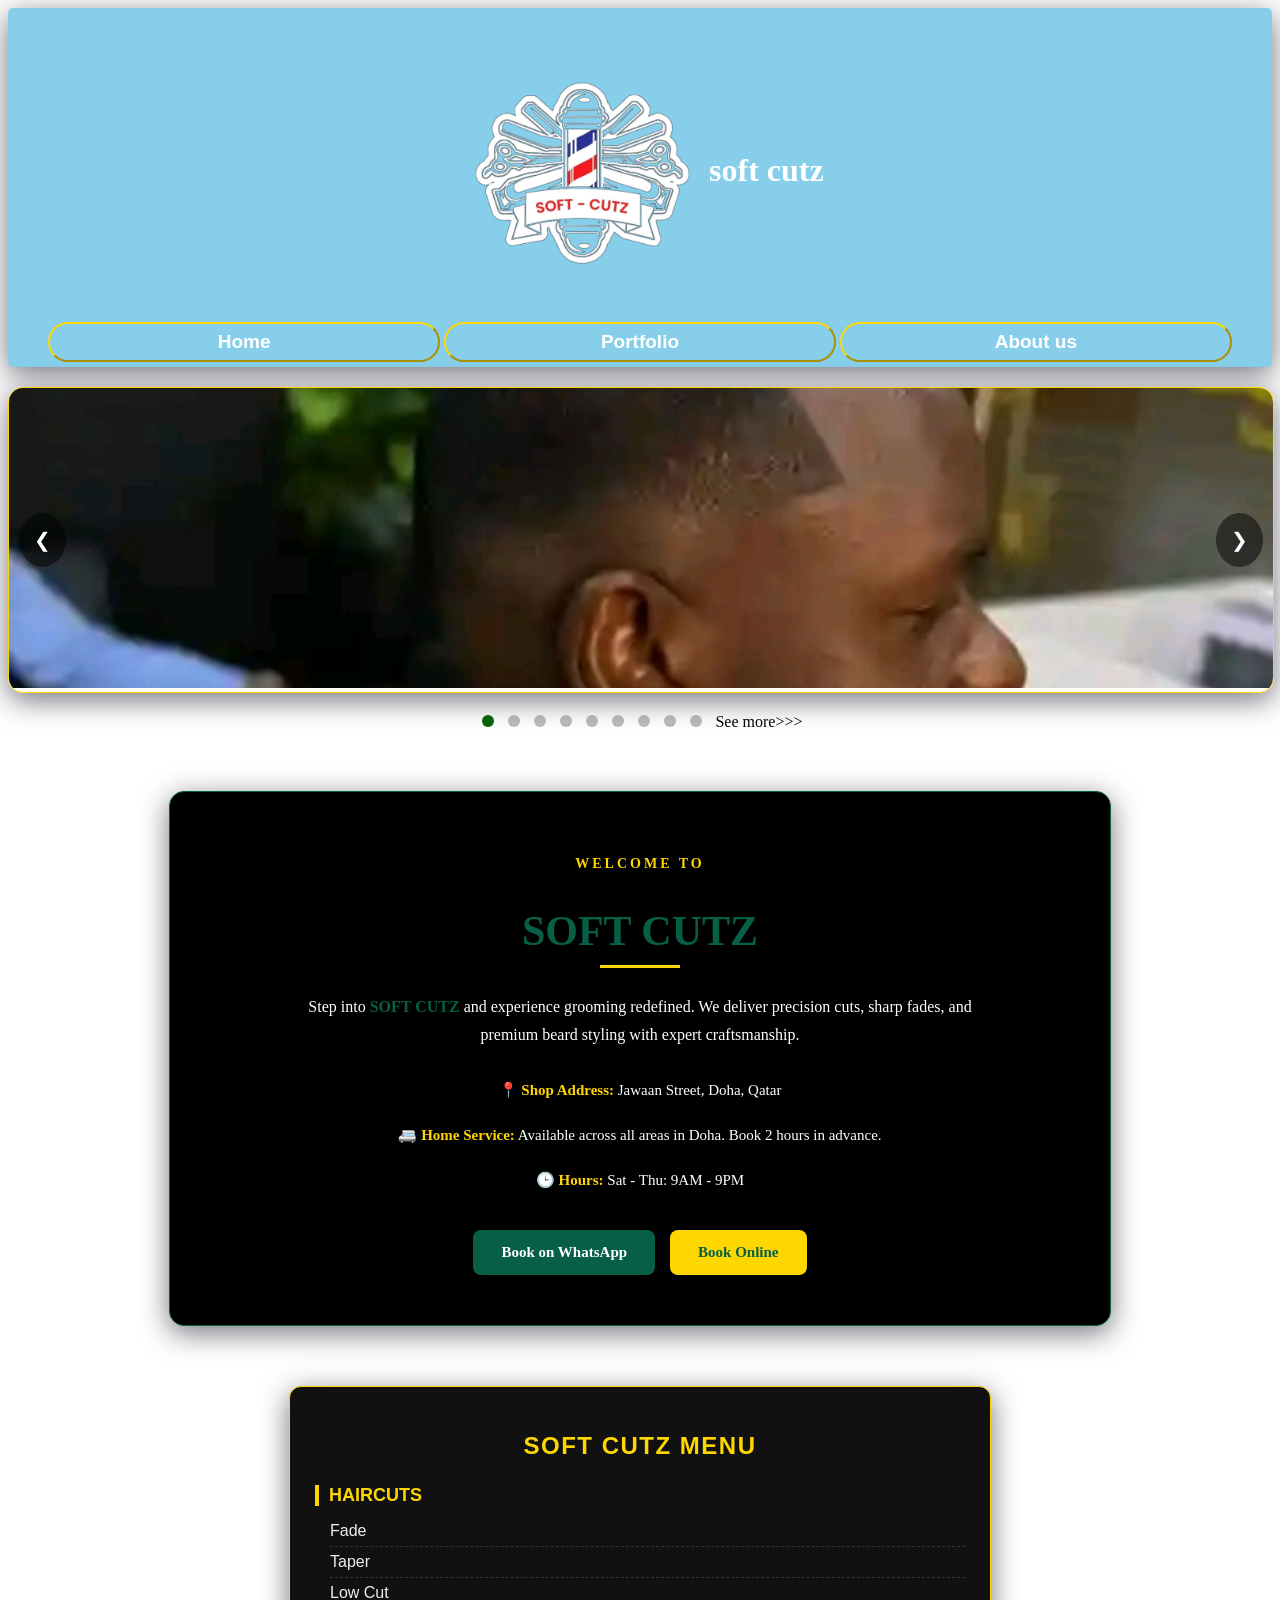
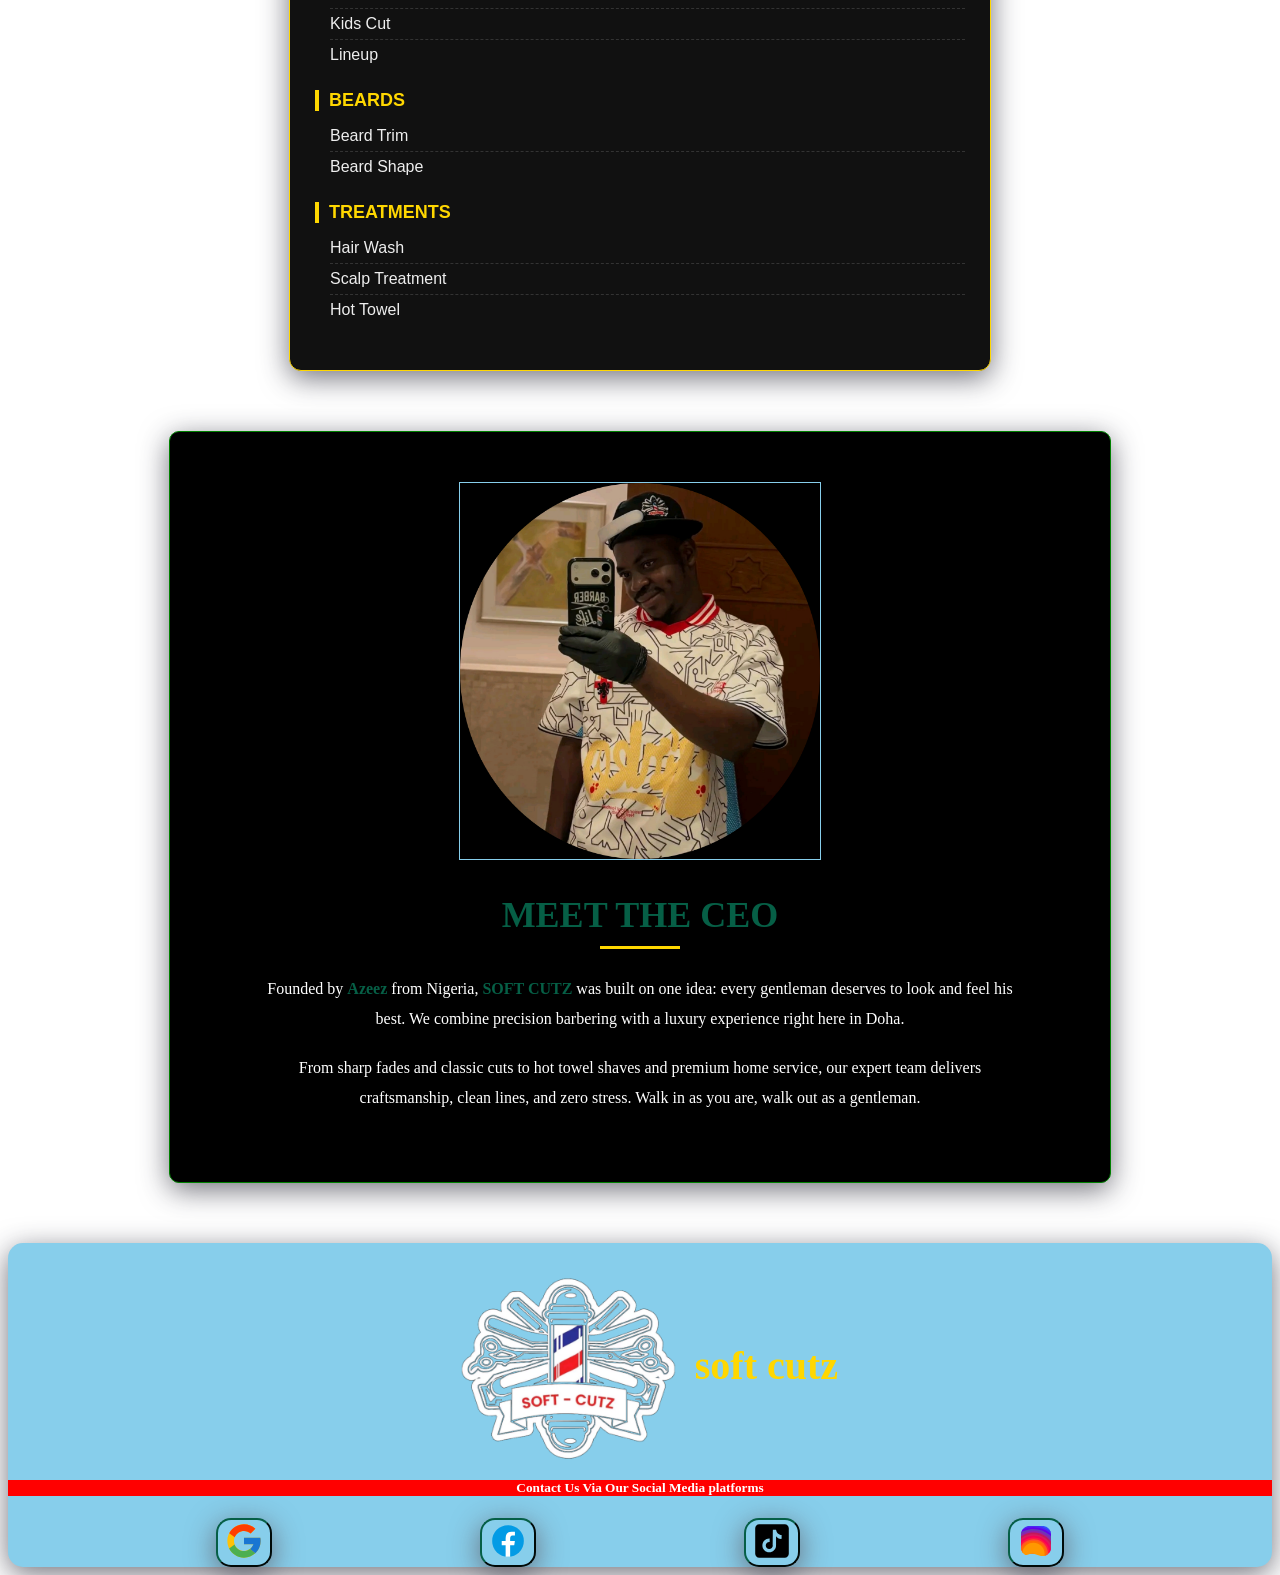
<file: about.html>
<!DOCTYPE html>
<html lang="en">

<head>
  <meta charset="UTF-8">
  <meta name="viewport" content="width=device-width, initial-scale=1.0">
  <meta http-equiv="X-UA-Compatible" content="ie=edge">
  <title>hz soft</title>
  
  <link rel="stylesheet" href="hayzed.css">
  
</head>

<body>
  <header class="a">
    
    <div class="at" align="center">
      <br>
      <h1 class="c" align="center">
        <!--Tab to edit--><img src="logo.png" alt="logo" class="h" align="center">soft cutz
      </h1>
      <p class="g" align="center">
        <!--Tab to edit--><a href="home.html"><button class="is">Home
          <!--Tab to edit-->
        </button></a>
        <a href="portfolio.html"><button class="is">
          <!--Tab to edit-->Portfolio
        </button></a>
        <a href="about.html"><button class="is">
          <!--Tab to edit-->About us
        </button></a>
      </p>
    </div>
    
    
  </header>
  <!-- CAROUSEL -->
  <div class="carousel">
    <div class="slides">
      <div class="slide">
        <img src="haircut3.jpg" alt="Haircut 1">
        
      </div>
      <div class="slide">
        <img src="haircut8.jpg" alt="Haircut2">
      </div>
      <div class="slide">
        <img src="haircut1.jpg" alt="Haircut 3">
      </div>
      <div class="slide">
        <img src="haircut4.jpg" alt="Haircut 4">
      </div>
      <div class="slide">
        <img src="haircut5.jpg" alt="Haircut 5">
      </div>
      <div class="slide">
        <img src="haircut6.jpg" alt="Haircut 6">
      </div>
      <div class="slide">
        <img src="haircut7.jpg" alt="Haircut 7">
      </div>
      <div class="slide">
        <img src="haircut2.jpg" alt="Haircut 8">
      </div>
      <div class="slide">
        <img src="haircut9.jpg" alt="Haircut 9">
      </div>
    </div>
    
    
    <button class="btn prev" onclick="moveSlide(-1)">❮</button>
    <button class="btn next" onclick="moveSlide(1)">❯</button>
  </div>
  
  <div class="dots">
    <span class="dot active" onclick="currentSlide(1)"></span>
    <span class="dot" onclick="currentSlide(2)"></span>
    <span class="dot" onclick="currentSlide(3)"></span>
    <span class="dot" onclick="currentSlide(1)"></span>
    <span class="dot" onclick="currentSlide(2)"></span>
    <span class="dot" onclick="currentSlide(3)"></span>
    <span class="dot " onclick="currentSlide(1)"></span>
    <span class="dot" onclick="currentSlide(2)"></span>
    <span class="dot" onclick="currentSlide(3)"></span align="left">&nbsp;&nbsp;<span><a href="portfolio.html"target="#my">See more>>></a></span>
  </div>
<section class="welcome-softcutz">
  <p class="welcome-tag">WELCOME TO</p>
  <h2>SOFT CUTZ</h2>
  <div class="brand-line"></div>
  
  <p class="welcome-desc">
    Step into <strong>SOFT CUTZ</strong> and experience grooming redefined.
    We deliver precision cuts, sharp fades, and premium beard styling with expert craftsmanship.
  </p>
  
  <div class="contact-info">
    <p><strong>📍 Shop Address:</strong> Jawaan Street, Doha, Qatar</p>
    <p><strong>🚐 Home Service:</strong> Available across all areas in Doha. Book 2 hours in advance.</p>
    <p><strong>🕒 Hours:</strong> Sat - Thu: 9AM - 9PM </p>
  </div>
  
  <div class="welcome-cta">
    <a href="https://wa.me/97466895643?text=Hi%20SOFT%20CUTZ,%20I%20want%20to%20book" class="btn-green" target="_blank">Book on WhatsApp</a>
   <a href="https://wa.me/97412345678?text=Hi%20SOFT%20CUTZ,%20I%20want%20to%20book%20for:%20%0AName:%20%0ADate:%20%0ATime:%20%0AService:%20%0ALocation:%20Shop%20or%20Home" class="btn-gold" target="_blank">Book Online</a>
  </div>
</section>
  

<div class="softcutz-menu">
  <h2>SOFT CUTZ MENU</h2>

  <div class="softcutz-category">
    <h3>HAIRCUTS</h3>
    <ul>
      <li>Fade</li>
      <li>Taper</li>
      <li>Low Cut</li>
      <li>Kids Cut</li>
      <li>Lineup</li>
    </ul>
  </div>

  <div class="softcutz-category">
    <h3>BEARDS</h3>
    <ul>
      <li>Beard Trim</li>
      <li>Beard Shape</li>
    </ul>
  </div>

  <div class="softcutz-category">
    <h3>TREATMENTS</h3>
    <ul>
      <li>Hair Wash</li>
      <li>Scalp Treatment</li>
      <li>Hot Towel</li>
    </ul>
  </div>
</div>
<section class="about-softcutz">
  <img src="hayzed.png" class="ceo">
  <h2>MEET THE CEO</h2>
  <div class="brand-line"></div>
  <p>
    Founded by <strong>Azeez</strong> from Nigeria, <strong>SOFT CUTZ</strong> was built on one idea: 
    every gentleman deserves to look and feel his best. 
    We combine precision barbering with a luxury experience right here in Doha.
  </p>
  <p>
    From sharp fades and classic cuts to hot towel shaves and premium home service, 
    our expert team delivers craftsmanship, clean lines, and zero stress. 
    Walk in as you are, walk out as a gentleman.
  </p>
</section>
  
  <footer class="a">
    <div class="it">
      <h3 class="i" align="center">
        <img src="logo.png" alt="logo" class="h" align="center">soft cutz
      </h3>
       <h5 class="z">Contact Us Via Our Social Media platforms</h5>
      <section class="social" align="">
       
        <button class="an">
          <a href="mailto:softcutz06@gmail.com"><svg xmlns="http://www.w3.org/2000/svg" x="0px" y="0px" width="40" height="40" viewBox="0 0 48 48">
<path fill="#FFC107" d="M43.611,20.083H42V20H24v8h11.303c-1.649,4.657-6.08,8-11.303,8c-6.627,0-12-5.373-12-12c0-6.627,5.373-12,12-12c3.059,0,5.842,1.154,7.961,3.039l5.657-5.657C34.046,6.053,29.268,4,24,4C12.955,4,4,12.955,4,24c0,11.045,8.955,20,20,20c11.045,0,20-8.955,20-20C44,22.659,43.862,21.35,43.611,20.083z"></path><path fill="#FF3D00" d="M6.306,14.691l6.571,4.819C14.655,15.108,18.961,12,24,12c3.059,0,5.842,1.154,7.961,3.039l5.657-5.657C34.046,6.053,29.268,4,24,4C16.318,4,9.656,8.337,6.306,14.691z"></path><path fill="#4CAF50" d="M24,44c5.166,0,9.86-1.977,13.409-5.192l-6.19-5.238C29.211,35.091,26.715,36,24,36c-5.202,0-9.619-3.317-11.283-7.946l-6.522,5.025C9.505,39.556,16.227,44,24,44z"></path><path fill="#1976D2" d="M43.611,20.083H42V20H24v8h11.303c-0.792,2.237-2.231,4.166-4.087,5.571c0.001-0.001,0.002-0.001,0.003-0.002l6.19,5.238C36.971,39.205,44,34,44,24C44,22.659,43.862,21.35,43.611,20.083z"></path>
</svg>
        </button></a>
       <a href="https://www.facebook.com/softcutz06"> <button class="an">
         <svg xmlns="http://www.w3.org/2000/svg" x="0px" y="0px" width="40" height="40" viewBox="0 0 48 48">
<path fill="#039be5" d="M24 5A19 19 0 1 0 24 43A19 19 0 1 0 24 5Z"></path><path fill="#fff" d="M26.572,29.036h4.917l0.772-4.995h-5.69v-2.73c0-2.075,0.678-3.915,2.619-3.915h3.119v-4.359c-0.548-0.074-1.707-0.236-3.897-0.236c-4.573,0-7.254,2.415-7.254,7.917v3.323h-4.701v4.995h4.701v13.729C22.089,42.905,23.032,43,24,43c0.875,0,1.729-0.08,2.572-0.194V29.036z"></path>
</svg>
        </button>
        </a>
      <a href="https://tiktok.com/@softcutz06">
        <button class="an">
        <svg xmlns="http://www.w3.org/2000/svg" x="0px" y="0px" width="40" height="40" viewBox="0 0 50 50">
    <path d="M41,4H9C6.243,4,4,6.243,4,9v32c0,2.757,2.243,5,5,5h32c2.757,0,5-2.243,5-5V9C46,6.243,43.757,4,41,4z M37.006,22.323 c-0.227,0.021-0.457,0.035-0.69,0.035c-2.623,0-4.928-1.349-6.269-3.388c0,5.349,0,11.435,0,11.537c0,4.709-3.818,8.527-8.527,8.527 s-8.527-3.818-8.527-8.527s3.818-8.527,8.527-8.527c0.178,0,0.352,0.016,0.527,0.027v4.202c-0.175-0.021-0.347-0.053-0.527-0.053 c-2.404,0-4.352,1.948-4.352,4.352s1.948,4.352,4.352,4.352s4.527-1.894,4.527-4.298c0-0.095,0.042-19.594,0.042-19.594h4.016 c0.378,3.591,3.277,6.425,6.901,6.685V22.323z"></path>
</svg>
        </button>
        </a>
        <a href="https://instagram.com/_soft_cutz">
        <button class="an">
         <svg xmlns="http://www.w3.org/2000/svg" x="0px" y="0px" width="40" height="40" viewBox="0 0 48 48">
<path fill="#304ffe" d="M41.67,13.48c-0.4,0.26-0.97,0.5-1.21,0.77c-0.09,0.09-0.14,0.19-0.12,0.29v1.03l-0.3,1.01l-0.3,1l-0.33,1.1 l-0.68,2.25l-0.66,2.22l-0.5,1.67c0,0.26-0.01,0.52-0.03,0.77c-0.07,0.96-0.27,1.88-0.59,2.74c-0.19,0.53-0.42,1.04-0.7,1.52 c-0.1,0.19-0.22,0.38-0.34,0.56c-0.4,0.63-0.88,1.21-1.41,1.72c-0.41,0.41-0.86,0.79-1.35,1.11c0,0,0,0-0.01,0 c-0.08,0.07-0.17,0.13-0.27,0.18c-0.31,0.21-0.64,0.39-0.98,0.55c-0.23,0.12-0.46,0.22-0.7,0.31c-0.05,0.03-0.11,0.05-0.16,0.07 c-0.57,0.27-1.23,0.45-1.89,0.54c-0.04,0.01-0.07,0.01-0.11,0.02c-0.4,0.07-0.79,0.13-1.19,0.16c-0.18,0.02-0.37,0.03-0.55,0.03 l-0.71-0.04l-3.42-0.18c0-0.01-0.01,0-0.01,0l-1.72-0.09c-0.13,0-0.27,0-0.4-0.01c-0.54-0.02-1.06-0.08-1.58-0.19 c-0.01,0-0.01,0-0.01,0c-0.95-0.18-1.86-0.5-2.71-0.93c-0.47-0.24-0.93-0.51-1.36-0.82c-0.18-0.13-0.35-0.27-0.52-0.42 c-0.48-0.4-0.91-0.83-1.31-1.27c-0.06-0.06-0.11-0.12-0.16-0.18c-0.06-0.06-0.12-0.13-0.17-0.19c-0.38-0.48-0.7-0.97-0.96-1.49 c-0.24-0.46-0.43-0.95-0.58-1.49c-0.06-0.19-0.11-0.37-0.15-0.57c-0.01-0.01-0.02-0.03-0.02-0.05c-0.1-0.41-0.19-0.84-0.24-1.27 c-0.06-0.33-0.09-0.66-0.09-1c-0.02-0.13-0.02-0.27-0.02-0.4l1.91-2.95l1.87-2.88l0.85-1.31l0.77-1.18l0.26-0.41v-1.03 c0.02-0.23,0.03-0.47,0.02-0.69c-0.01-0.7-0.15-1.38-0.38-2.03c-0.22-0.69-0.53-1.34-0.85-1.94c-0.38-0.69-0.78-1.31-1.11-1.87 C14,7.4,13.66,6.73,13.75,6.26C14.47,6.09,15.23,6,16,6h16c4.18,0,7.78,2.6,9.27,6.26C41.43,12.65,41.57,13.06,41.67,13.48z"></path><path fill="#4928f4" d="M42,16v0.27l-1.38,0.8l-0.88,0.51l-0.97,0.56l-1.94,1.13l-1.9,1.1l-1.94,1.12l-0.77,0.45 c0,0.48-0.12,0.92-0.34,1.32c-0.31,0.58-0.83,1.06-1.49,1.47c-0.67,0.41-1.49,0.74-2.41,0.98c0,0,0-0.01-0.01,0 c-3.56,0.92-8.42,0.5-10.78-1.26c-0.66-0.49-1.12-1.09-1.32-1.78c-0.06-0.23-0.09-0.48-0.09-0.73v-7.19 c0.01-0.15-0.09-0.3-0.27-0.45c-0.54-0.43-1.81-0.84-3.23-1.25c-1.11-0.31-2.3-0.62-3.3-0.92c-0.79-0.24-1.46-0.48-1.86-0.71 c0.18-0.35,0.39-0.7,0.61-1.03c1.4-2.05,3.54-3.56,6.02-4.13C14.47,6.09,15.23,6,16,6h10.8c5.37,0.94,10.32,3.13,14.47,6.26 c0.16,0.39,0.3,0.8,0.4,1.22c0.18,0.66,0.29,1.34,0.32,2.05C42,15.68,42,15.84,42,16z"></path><path fill="#6200ea" d="M42,16v4.41l-0.22,0.68l-0.75,2.33l-0.78,2.4l-0.41,1.28l-0.38,1.19l-0.37,1.13l-0.36,1.12l-0.19,0.59 l-0.25,0.78c0,0.76-0.02,1.43-0.07,2c-0.01,0.06-0.02,0.12-0.02,0.18c-0.06,0.53-0.14,0.98-0.27,1.36 c-0.01,0.06-0.03,0.12-0.05,0.17c-0.26,0.72-0.65,1.18-1.23,1.48c-0.14,0.08-0.3,0.14-0.47,0.2c-0.53,0.18-1.2,0.27-2.02,0.32 c-0.6,0.04-1.29,0.05-2.07,0.05H31.4l-1.19-0.05L30,37.61l-2.17-0.09l-2.2-0.09l-7.25-0.3l-1.88-0.08h-0.26 c-0.78-0.01-1.45-0.06-2.03-0.14c-0.84-0.13-1.49-0.35-1.98-0.68c-0.7-0.45-1.11-1.11-1.35-2.03c-0.06-0.22-0.11-0.45-0.14-0.7 c-0.1-0.58-0.15-1.25-0.18-2c0-0.15,0-0.3-0.01-0.46c-0.01-0.01,0-0.01,0-0.01v-0.58c-0.01-0.29-0.01-0.59-0.01-0.9l0.05-1.61 l0.03-1.15l0.04-1.34v-0.19l0.07-2.46l0.07-2.46l0.07-2.31l0.06-2.27l0.02-0.6c0-0.31-1.05-0.49-2.22-0.64 c-0.93-0.12-1.95-0.23-2.56-0.37c0.05-0.23,0.1-0.46,0.16-0.68c0.18-0.72,0.45-1.4,0.79-2.05c0.18-0.35,0.39-0.7,0.61-1.03 c2.16-0.95,4.41-1.69,6.76-2.17c2.06-0.43,4.21-0.66,6.43-0.66c7.36,0,14.16,2.49,19.54,6.69c0.52,0.4,1.03,0.83,1.53,1.28 C42,15.68,42,15.84,42,16z"></path><path fill="#673ab7" d="M42,18.37v4.54l-0.55,1.06l-1.05,2.05l-0.56,1.08l-0.51,0.99l-0.22,0.43c0,0.31,0,0.61-0.02,0.9 c0,0.43-0.02,0.84-0.05,1.22c-0.04,0.45-0.1,0.86-0.16,1.24c-0.15,0.79-0.36,1.47-0.66,2.03c-0.04,0.07-0.08,0.14-0.12,0.2 c-0.11,0.18-0.24,0.35-0.38,0.51c-0.18,0.22-0.38,0.41-0.61,0.57c-0.34,0.26-0.74,0.47-1.2,0.63c-0.57,0.21-1.23,0.35-2.01,0.43 c-0.51,0.05-1.07,0.08-1.68,0.08l-0.42,0.02l-2.08,0.12h-0.01L27.5,36.6l-2.25,0.13l-3.1,0.18l-3.77,0.22l-0.55,0.03 c-0.51,0-0.99-0.03-1.45-0.09c-0.05-0.01-0.09-0.02-0.14-0.02c-0.68-0.11-1.3-0.29-1.86-0.54c-0.68-0.3-1.27-0.7-1.77-1.18 c-0.44-0.43-0.82-0.92-1.13-1.47c-0.07-0.13-0.14-0.25-0.2-0.39c-0.3-0.59-0.54-1.25-0.72-1.97c-0.03-0.12-0.06-0.25-0.08-0.38 c-0.06-0.23-0.11-0.47-0.14-0.72c-0.11-0.64-0.17-1.32-0.2-2.03v-0.01c-0.01-0.29-0.02-0.57-0.02-0.87l-0.49-1.17l-0.07-0.18 L9.5,25.99L8.75,24.2l-0.12-0.29l-0.72-1.73l-0.8-1.93c0,0,0,0-0.01,0L6.29,18.3L6,17.59V16c0-0.63,0.06-1.25,0.17-1.85 c0.05-0.23,0.1-0.46,0.16-0.68c0.85-0.49,1.74-0.94,2.65-1.34c2.08-0.93,4.31-1.62,6.62-2.04c1.72-0.31,3.51-0.48,5.32-0.48 c7.31,0,13.94,2.65,19.12,6.97c0.2,0.16,0.39,0.32,0.58,0.49C41.09,17.48,41.55,17.91,42,18.37z"></path><path fill="#8e24aa" d="M42,21.35v5.14l-0.57,1.19l-1.08,2.25l-0.01,0.03c0,0.43-0.02,0.82-0.05,1.17c-0.1,1.15-0.38,1.88-0.84,2.33 c-0.33,0.34-0.74,0.53-1.25,0.63c-0.03,0.01-0.07,0.01-0.1,0.02c-0.16,0.03-0.33,0.05-0.51,0.05c-0.62,0.06-1.35,0.02-2.19-0.04 c-0.09,0-0.19-0.01-0.29-0.02c-0.61-0.04-1.26-0.08-1.98-0.11c-0.39-0.01-0.8-0.02-1.22-0.02h-0.02l-1.01,0.08h-0.01l-2.27,0.16 l-2.59,0.2l-0.38,0.03l-3.03,0.22l-1.57,0.12l-1.55,0.11c-0.27,0-0.53,0-0.79-0.01c0,0-0.01-0.01-0.01,0 c-1.13-0.02-2.14-0.09-3.04-0.26c-0.83-0.14-1.56-0.36-2.18-0.69c-0.64-0.31-1.17-0.75-1.6-1.31c-0.41-0.55-0.71-1.24-0.9-2.07 c0-0.01,0-0.01,0-0.01c-0.14-0.67-0.22-1.45-0.22-2.33l-0.15-0.27L9.7,26.35l-0.13-0.22L9.5,25.99l-0.93-1.65l-0.46-0.83 l-0.58-1.03l-1-1.79L6,19.75v-3.68c0.88-0.58,1.79-1.09,2.73-1.55c1.14-0.58,2.32-1.07,3.55-1.47c1.34-0.44,2.74-0.79,4.17-1.02 c1.45-0.24,2.94-0.36,4.47-0.36c6.8,0,13.04,2.43,17.85,6.47c0.22,0.17,0.43,0.36,0.64,0.54c0.84,0.75,1.64,1.56,2.37,2.41 C41.86,21.18,41.94,21.26,42,21.35z"></path><path fill="#c2185b" d="M42,24.71v7.23c-0.24-0.14-0.57-0.31-0.98-0.49c-0.22-0.11-0.47-0.22-0.73-0.32 c-0.38-0.17-0.79-0.33-1.25-0.49c-0.1-0.04-0.2-0.07-0.31-0.1c-0.18-0.07-0.37-0.13-0.56-0.19c-0.59-0.18-1.24-0.35-1.92-0.5 c-0.26-0.05-0.53-0.1-0.8-0.14c-0.87-0.15-1.8-0.24-2.77-0.25c-0.08-0.01-0.17-0.01-0.25-0.01l-2.57,0.02l-3.5,0.02h-0.01 l-7.49,0.06c-2.38,0-3.84,0.57-4.72,0.8c0,0-0.01,0-0.01,0.01c-0.93,0.24-1.22,0.09-1.3-1.54c-0.02-0.45-0.03-1.03-0.03-1.74 l-0.56-0.43l-0.98-0.74l-0.6-0.46l-0.12-0.09L8.88,24.1l-0.25-0.19l-0.52-0.4l-0.96-0.72L6,21.91v-3.4 c0.1-0.08,0.19-0.15,0.29-0.21c1.45-1,3-1.85,4.64-2.54c1.46-0.62,3-1.11,4.58-1.46c0.43-0.09,0.87-0.18,1.32-0.24 c1.33-0.23,2.7-0.34,4.09-0.34c6.01,0,11.53,2.09,15.91,5.55c0.66,0.52,1.3,1.07,1.9,1.66c0.82,0.78,1.59,1.61,2.3,2.49 c0.14,0.18,0.28,0.36,0.42,0.55C41.64,24.21,41.82,24.46,42,24.71z"></path><path fill="#d81b60" d="M42,28.72V32c0,0.65-0.06,1.29-0.18,1.91c-0.18,0.92-0.49,1.8-0.91,2.62c-0.22,0.05-0.47,0.05-0.75,0.01 c-0.63-0.11-1.37-0.44-2.17-0.87c-0.04-0.01-0.08-0.03-0.11-0.05c-0.25-0.13-0.51-0.27-0.77-0.43c-0.53-0.29-1.09-0.61-1.65-0.91 c-0.12-0.06-0.24-0.12-0.35-0.18c-0.64-0.33-1.3-0.63-1.96-0.86c0,0,0,0-0.01,0c-0.14-0.05-0.29-0.1-0.44-0.14 c-0.57-0.16-1.15-0.26-1.71-0.26l-1.1-0.32l-4.87-1.41c0,0,0,0-0.01,0l-2.99-0.87h-0.01l-1.3-0.38c-3.76,0-6.07,1.6-7.19,0.99 c-0.44-0.23-0.7-0.81-0.79-1.95c-0.03-0.32-0.04-0.68-0.04-1.1l-1.17-0.57l-0.05-0.02h-0.01l-0.84-0.42L9.7,26.35l-0.07-0.03 l-0.17-0.09L7.5,25.28L6,24.55v-3.43c0.17-0.15,0.35-0.29,0.53-0.43c0.19-0.15,0.38-0.29,0.57-0.44c0.01,0,0.01,0,0.01,0 c1.18-0.85,2.43-1.6,3.76-2.22c1.55-0.74,3.2-1.31,4.91-1.68c0.25-0.06,0.51-0.12,0.77-0.16c1.42-0.27,2.88-0.41,4.37-0.41 c5.27,0,10.11,1.71,14.01,4.59c1.13,0.84,2.18,1.77,3.14,2.78c0.79,0.83,1.52,1.73,2.18,2.67c0.05,0.07,0.1,0.14,0.15,0.2 c0.37,0.54,0.71,1.09,1.03,1.66C41.64,28.02,41.82,28.37,42,28.72z"></path><path fill="#f50057" d="M41.82,33.91c-0.18,0.92-0.49,1.8-0.91,2.62c-0.19,0.37-0.4,0.72-0.63,1.06c-0.14,0.21-0.29,0.41-0.44,0.6 c-0.36-0.14-0.89-0.34-1.54-0.56c0,0,0,0,0-0.01c-0.49-0.17-1.05-0.35-1.65-0.52c-0.17-0.05-0.34-0.1-0.52-0.15 c-0.71-0.19-1.45-0.36-2.17-0.46c-0.6-0.1-1.19-0.16-1.74-0.16l-0.46-0.13h-0.01l-2.42-0.7l-1.49-0.43l-1.66-0.48h-0.01l-0.54-0.15 l-6.53-1.88l-1.88-0.54l-1.4-0.33l-2.28-0.54l-0.28-0.07c0,0,0,0-0.01,0l-2.29-0.53c0-0.01,0-0.01,0-0.01l-0.41-0.09l-0.21-0.05 l-1.67-0.39l-0.19-0.05l-1.42-1.17L6,27.9v-4.08c0.37-0.36,0.75-0.7,1.15-1.03c0.12-0.11,0.25-0.21,0.38-0.31 c0.12-0.1,0.25-0.2,0.38-0.3c0.91-0.69,1.87-1.31,2.89-1.84c1.3-0.7,2.68-1.26,4.13-1.66c0.28-0.09,0.56-0.17,0.85-0.23 c1.64-0.41,3.36-0.62,5.14-0.62c4.47,0,8.63,1.35,12.07,3.66c1.71,1.15,3.25,2.53,4.55,4.1c0.66,0.79,1.26,1.62,1.79,2.5 c0.05,0.07,0.09,0.13,0.13,0.2c0.32,0.53,0.62,1.08,0.89,1.64c0.25,0.5,0.47,1,0.67,1.52C41.34,32.25,41.6,33.07,41.82,33.91z"></path><path fill="#ff1744" d="M40.28,37.59c-0.14,0.21-0.29,0.41-0.44,0.6c-0.44,0.55-0.92,1.05-1.46,1.49c-0.47,0.39-0.97,0.74-1.5,1.04 c-0.2-0.05-0.4-0.11-0.61-0.19c-0.66-0.23-1.35-0.61-1.99-1.01c-0.96-0.61-1.79-1.27-2.16-1.57c-0.14-0.12-0.21-0.18-0.21-0.18 l-1.7-0.15L30,37.6l-2.2-0.19l-2.28-0.2l-3.37-0.3l-5.34-0.47l-0.02-0.01l-1.88-0.91l-1.9-0.92l-1.53-0.74l-0.33-0.16l-0.41-0.2 l-1.42-0.69L7.43,31.9l-0.59-0.29L6,31.35v-4.47c0.47-0.56,0.97-1.09,1.5-1.6c0.34-0.32,0.7-0.64,1.07-0.94 c0.06-0.05,0.12-0.1,0.18-0.14c0.04-0.05,0.09-0.08,0.13-0.1c0.59-0.48,1.21-0.91,1.85-1.3c0.74-0.47,1.52-0.89,2.33-1.24 c0.87-0.39,1.78-0.72,2.72-0.97c1.63-0.46,3.36-0.7,5.14-0.7c4.08,0,7.85,1.24,10.96,3.37c1.99,1.36,3.71,3.08,5.07,5.07 c0.45,0.64,0.85,1.32,1.22,2.02c0.13,0.26,0.26,0.52,0.37,0.78c0.12,0.25,0.23,0.5,0.34,0.75c0.21,0.52,0.4,1.04,0.57,1.58 c0.32,1,0.56,2.02,0.71,3.08C40.21,36.89,40.25,37.24,40.28,37.59z"></path><path fill="#ff5722" d="M38.39,39.42c0,0.08,0,0.17-0.01,0.26c-0.47,0.39-0.97,0.74-1.5,1.04c-0.22,0.12-0.44,0.24-0.67,0.34 c-0.23,0.11-0.46,0.21-0.7,0.3c-0.34-0.18-0.8-0.4-1.29-0.61c-0.69-0.31-1.44-0.59-2.02-0.68c-0.14-0.03-0.27-0.04-0.39-0.04 l-1.64-0.21h-0.02l-2.04-0.27l-2.06-0.27l-0.96-0.12l-7.56-0.98c-0.49,0-1.01-0.03-1.55-0.1c-0.66-0.06-1.35-0.16-2.04-0.3 c-0.68-0.12-1.37-0.28-2.03-0.45c-0.69-0.16-1.37-0.35-2-0.53c-0.73-0.22-1.41-0.43-1.98-0.62c-0.47-0.15-0.87-0.29-1.18-0.4 c-0.18-0.43-0.33-0.88-0.44-1.34C6.1,33.66,6,32.84,6,32v-1.67c0.32-0.53,0.67-1.05,1.06-1.54c0.71-0.94,1.52-1.8,2.4-2.56 c0.03-0.04,0.07-0.07,0.1-0.09l0.01-0.01c0.31-0.28,0.63-0.53,0.97-0.77c0.04-0.04,0.08-0.07,0.12-0.1 c0.16-0.12,0.33-0.24,0.51-0.35c1.43-0.97,3.01-1.73,4.7-2.24c1.6-0.48,3.29-0.73,5.05-0.73c3.49,0,6.75,1.03,9.47,2.79 c2.01,1.29,3.74,2.99,5.06,4.98c0.16,0.23,0.31,0.46,0.46,0.7c0.69,1.17,1.26,2.43,1.68,3.75c0.05,0.15,0.09,0.3,0.13,0.46 c0.08,0.27,0.15,0.55,0.21,0.83c0.02,0.07,0.04,0.14,0.06,0.22c0.14,0.63,0.24,1.29,0.31,1.95c0,0.01,0,0.01,0,0.01 C38.36,38.22,38.39,38.82,38.39,39.42z"></path><path fill="#ff6f00" d="M36.33,39.42c0,0.35-0.02,0.73-0.06,1.11c-0.02,0.18-0.04,0.36-0.06,0.53c-0.23,0.11-0.46,0.21-0.7,0.3 c-0.45,0.17-0.91,0.31-1.38,0.41c-0.32,0.07-0.65,0.13-0.98,0.16h-0.01c-0.31-0.19-0.67-0.42-1.04-0.68 c-0.67-0.47-1.37-1-1.93-1.43c-0.01-0.01-0.01-0.01-0.02-0.02c-0.59-0.45-1.01-0.79-1.01-0.79l-1.06,0.04l-2.04,0.07l-0.95,0.04 l-3.82,0.14l-3.23,0.12c-0.21,0.01-0.46,0.01-0.77,0h-0.01c-0.42-0.01-0.92-0.04-1.47-0.09c-0.64-0.05-1.34-0.11-2.05-0.18 c-0.69-0.08-1.39-0.16-2.06-0.24c-0.74-0.08-1.44-0.17-2.04-0.25c-0.47-0.06-0.88-0.11-1.21-0.15c-0.28-0.32-0.53-0.65-0.77-1.01 c-0.36-0.54-0.67-1.11-0.91-1.72c-0.18-0.43-0.33-0.88-0.44-1.34c0.29-0.89,0.67-1.73,1.12-2.54c0.36-0.66,0.78-1.29,1.24-1.89 c0.45-0.59,0.94-1.14,1.47-1.64v-0.01c0.15-0.15,0.3-0.29,0.45-0.42c0.28-0.26,0.57-0.5,0.87-0.73h0.01 c0.01-0.02,0.02-0.02,0.03-0.03c0.24-0.19,0.49-0.36,0.74-0.53c1.48-1.01,3.15-1.76,4.95-2.2c1.19-0.29,2.44-0.45,3.73-0.45 c2.54,0,4.94,0.61,7.05,1.71h0.01c1.81,0.93,3.41,2.21,4.7,3.75c0.71,0.82,1.32,1.72,1.82,2.67c0.35,0.64,0.65,1.31,0.9,1.99 c0.02,0.06,0.04,0.11,0.06,0.16c0.17,0.5,0.32,1.02,0.45,1.54c0.09,0.37,0.16,0.75,0.22,1.13c0.02,0.12,0.04,0.23,0.05,0.35 C36.28,37.99,36.33,38.7,36.33,39.42z"></path><path fill="#ff9800" d="M34.28,39.42v0.1c0,0.34-0.03,0.77-0.06,1.23c-0.03,0.34-0.06,0.69-0.09,1.02c-0.32,0.07-0.65,0.13-0.98,0.16 h-0.01C32.76,41.98,32.39,42,32,42h-1.75l-0.38-0.11l-1.97-0.6l-2-0.6l-4.63-1.39l-2-0.6c0,0-0.83,0.33-2,0.72h-0.01 c-0.45,0.15-0.94,0.31-1.46,0.47c-0.65,0.19-1.34,0.38-2.02,0.53c-0.7,0.16-1.39,0.28-2.01,0.33c-0.19,0.02-0.38,0.03-0.55,0.03 c-0.56-0.31-1.1-0.68-1.59-1.09c-0.43-0.36-0.83-0.75-1.2-1.18c-0.28-0.32-0.53-0.65-0.77-1.01c0.07-0.45,0.15-0.89,0.27-1.32 c0.3-1.19,0.77-2.33,1.39-3.37c0.34-0.59,0.72-1.16,1.16-1.69c0.01-0.03,0.04-0.06,0.07-0.08c-0.01-0.01,0-0.01,0-0.01 c0.13-0.17,0.27-0.33,0.41-0.48c0-0.01,0-0.01,0-0.01c0.41-0.44,0.83-0.86,1.29-1.25c0.16-0.13,0.31-0.26,0.48-0.39 c0.03-0.03,0.06-0.05,0.1-0.08c2.25-1.72,5.06-2.76,8.09-2.76c3.44,0,6.57,1.29,8.94,3.41c1.14,1.03,2.11,2.26,2.84,3.63 c0.06,0.1,0.12,0.21,0.17,0.32c0.09,0.18,0.18,0.37,0.26,0.57c0.33,0.72,0.59,1.48,0.77,2.26c0.02,0.08,0.04,0.16,0.06,0.24 c0.08,0.37,0.15,0.75,0.2,1.13C34.24,38.21,34.28,38.81,34.28,39.42z"></path><path fill="#ffc107" d="M32.22,39.42c0,0.2-0.01,0.42-0.02,0.65c-0.02,0.37-0.05,0.77-0.1,1.18c-0.02,0.25-0.06,0.5-0.1,0.75h-5.48 l-1.06-0.17l-4.14-0.66l-0.59-0.09l-1.35-0.22c-0.59,0-1.87,0.26-3.22,0.51c-0.71,0.13-1.43,0.27-2.08,0.36 c-0.08,0.01-0.16,0.02-0.23,0.03h-0.01c-0.7-0.15-1.38-0.38-2.02-0.68c-0.2-0.09-0.4-0.19-0.6-0.3c-0.56-0.31-1.1-0.68-1.59-1.09 c-0.01-0.12-0.02-0.22-0.02-0.27c0-0.26,0.01-0.51,0.03-0.76c0.04-0.64,0.13-1.26,0.27-1.86c0.22-0.91,0.54-1.79,
</file>
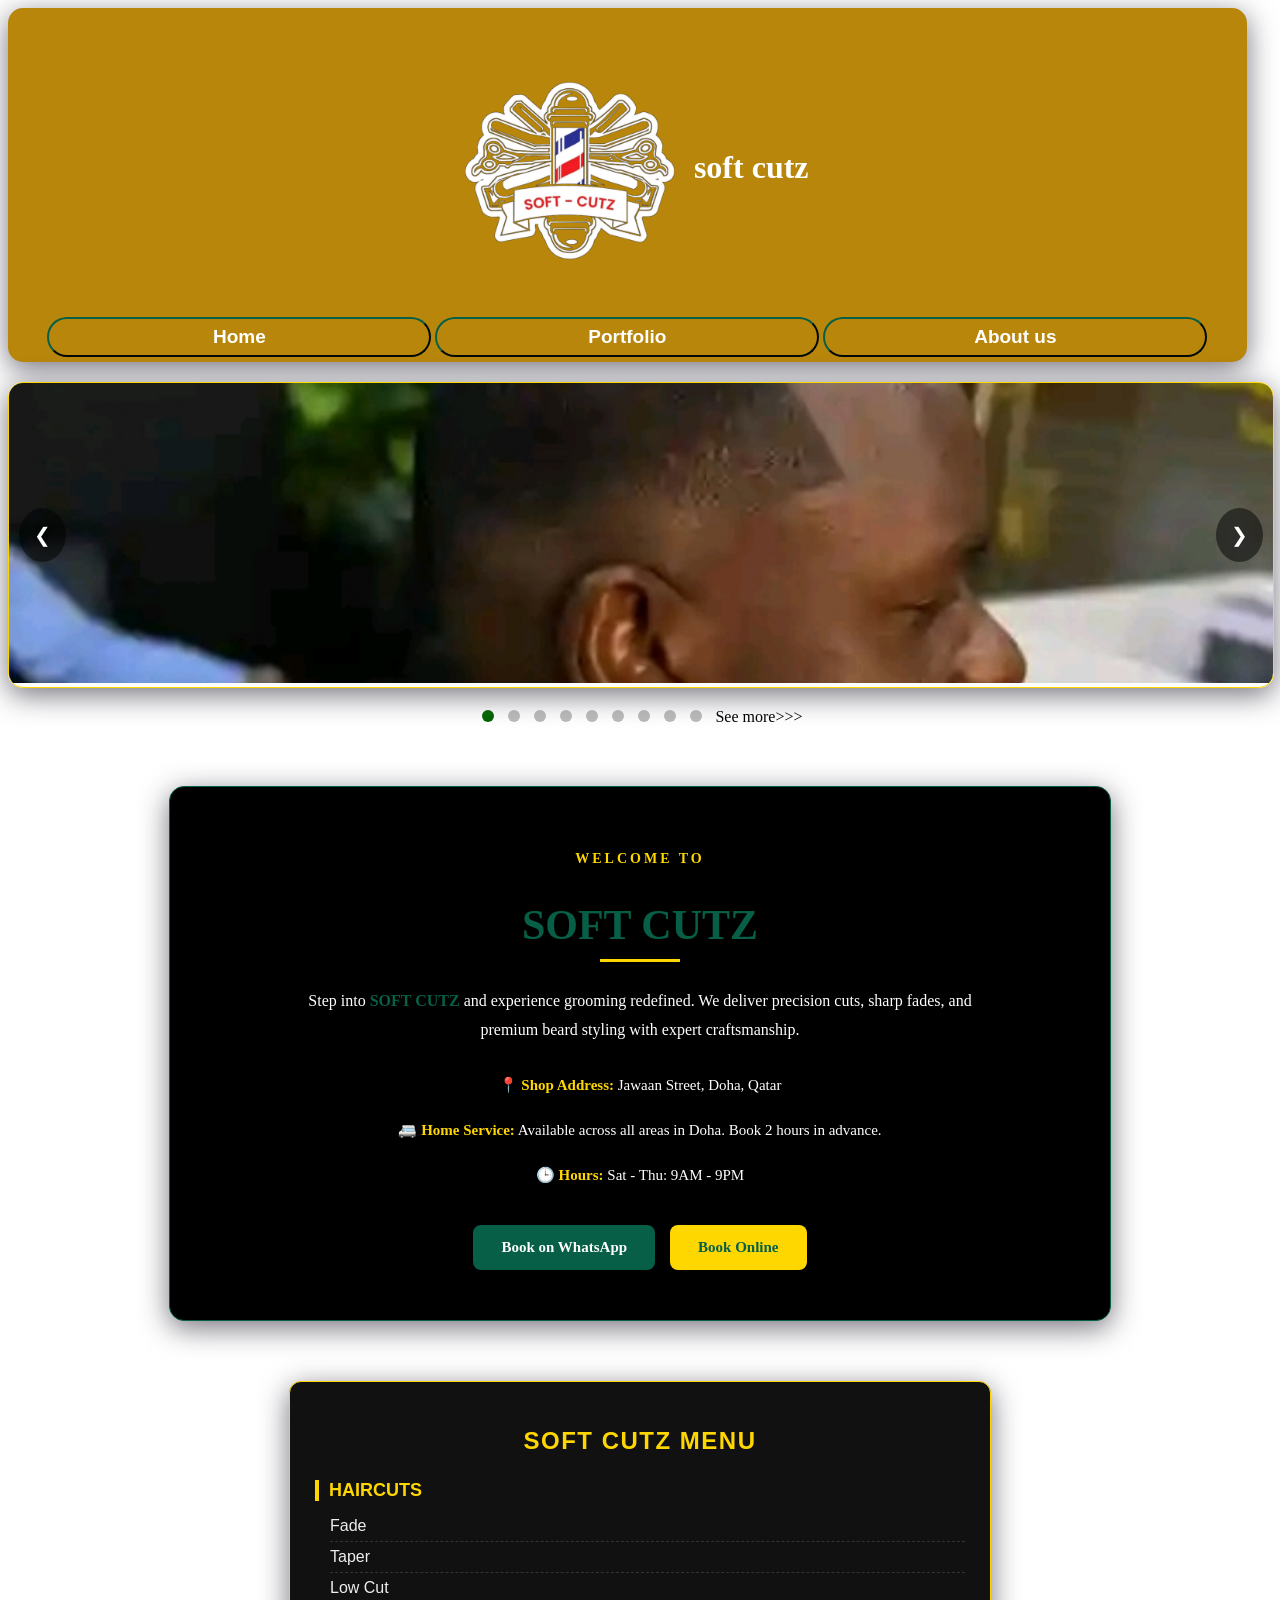
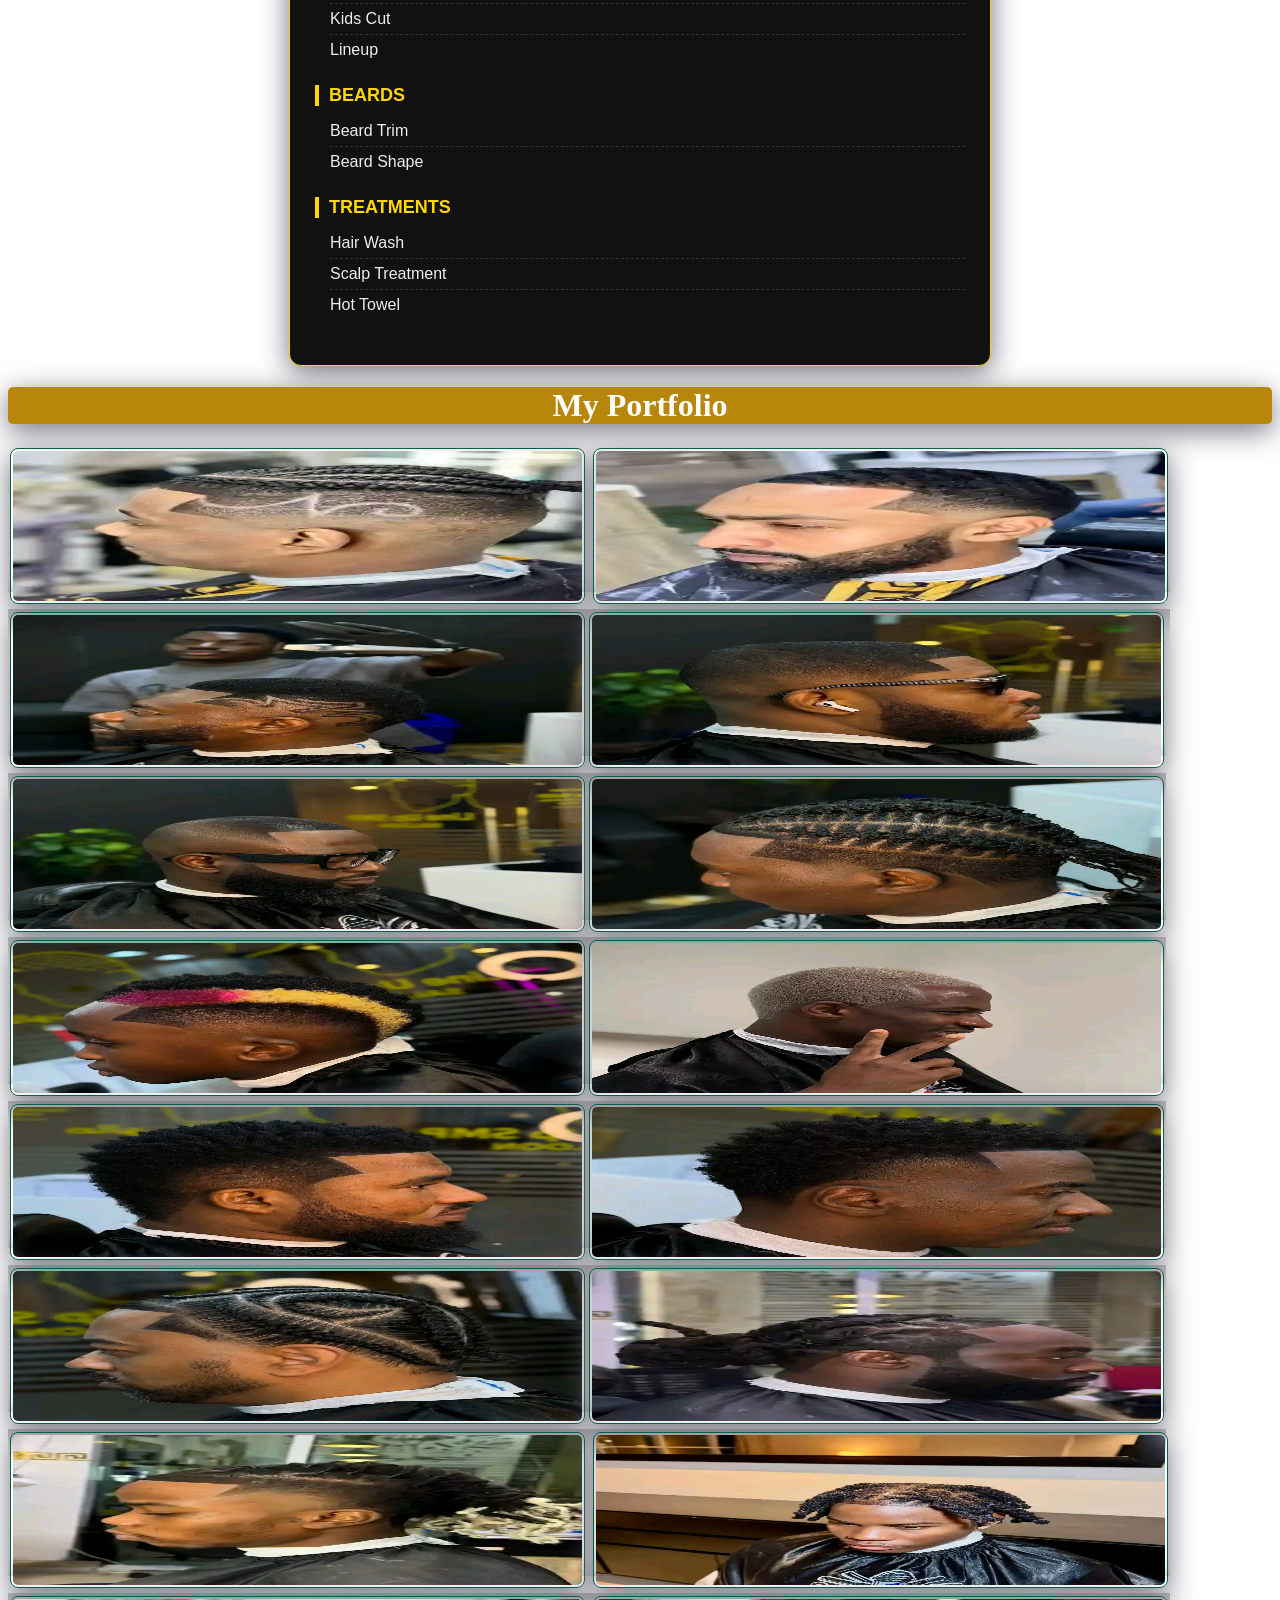
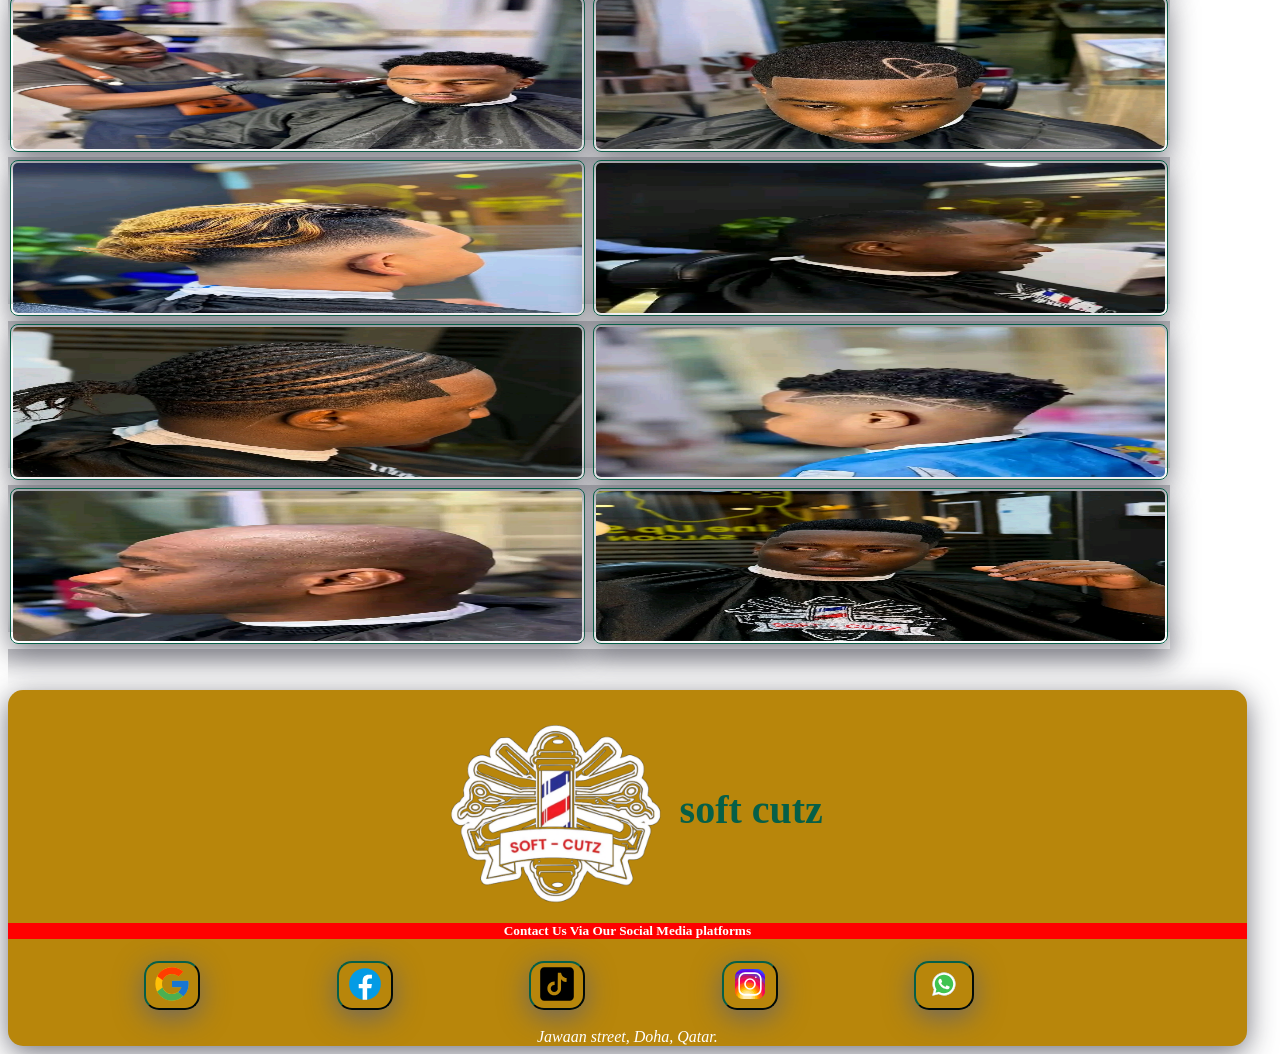
<file: portfolio.html>
<!DOCTYPE html>
<html lang="en">

<head>
  <meta charset="UTF-8">
  <meta name="viewport" content="width=device-width, initial-scale=1.0">
  <meta http-equiv="X-UA-Compatible" content="ie=edge">
  <title>hz soft</title>
  
  <link rel="stylesheet" href="hayzed.css">
  
</head>

<body>
  <header class="a">
    
    <div class="port" align="center">
      <br>
      <h1 class="c" align="center">
        <!--Tab to edit--><img src="logo.png" alt="logo" class="h" align="center">soft cutz
      </h1>
      <p class="g" align="center">
        <!--Tab to edit--><a href="home.html"><button class="am">Home
          <!--Tab to edit-->
        </button>
        <a href="portfolio.html"><button class="am">
          <!--Tab to edit-->Portfolio
        </button></a>
        <a href="about.html"><button class="am">
          <!--Tab to edit-->About us
        </button></a>
      </p>
    </div>
    
    
  </header>
  <!-- CAROUSEL -->
  <div class="carousel">
    <div class="slides">
      <div class="slide">
        <img src="haircut3.jpg" alt="Haircut 1">
        
      </div>
      <div class="slide">
        <img src="haircut8.jpg" alt="Haircut2">
      </div>
      <div class="slide">
        <img src="haircut1.jpg" alt="Haircut 3">
      </div>
      <div class="slide">
        <img src="haircut4.jpg" alt="Haircut 4">
      </div>
      <div class="slide">
        <img src="haircut5.jpg" alt="Haircut 5">
      </div>
      <div class="slide">
        <img src="haircut6.jpg" alt="Haircut 6">
      </div>
      <div class="slide">
        <img src="haircut7.jpg" alt="Haircut 7">
      </div>
      <div class="slide">
        <img src="haircut2.jpg" alt="Haircut 8">
      </div>
      <div class="slide">
        <img src="haircut9.jpg" alt="Haircut 9">
      </div>
    </div>
    
    
    <button class="btn prev" onclick="moveSlide(-1)">❮</button>
    <button class="btn next" onclick="moveSlide(1)">❯</button>
  </div>
  
  <div class="dots">
    <span class="dot active" onclick="currentSlide(1)"></span>
    <span class="dot" onclick="currentSlide(2)"></span>
    <span class="dot" onclick="currentSlide(3)"></span>
    <span class="dot" onclick="currentSlide(1)"></span>
    <span class="dot" onclick="currentSlide(2)"></span>
    <span class="dot" onclick="currentSlide(3)"></span>
    <span class="dot " onclick="currentSlide(1)"></span>
    <span class="dot" onclick="currentSlide(2)"></span>
    <span class="dot" onclick="currentSlide(3)"></span align="left">&nbsp;&nbsp;<span><a href="portfolio.html">See more>>></a></span>
  </div>
<section class="welcome-softcutz">
  <p class="welcome-tag">WELCOME TO</p>
  <h2>SOFT CUTZ</h2>
  <div class="brand-line"></div>
  
  <p class="welcome-desc">
    Step into <strong>SOFT CUTZ</strong> and experience grooming redefined.
    We deliver precision cuts, sharp fades, and premium beard styling with expert craftsmanship.
  </p>
  
  <div class="contact-info">
    <p><strong>📍 Shop Address:</strong> Jawaan Street, Doha, Qatar</p>
    <p><strong>🚐 Home Service:</strong> Available across all areas in Doha. Book 2 hours in advance.</p>
    <p><strong>🕒 Hours:</strong> Sat - Thu: 9AM - 9PM </p>
  </div>
  
  <div class="welcome-cta">
    <a href="https://wa.me/97466895643?text=Hi%20SOFT%20CUTZ,%20I%20want%20to%20book" class="btn-green" target="_blank">Book on WhatsApp</a>
   <a href="https://wa.me/97412345678?text=Hi%20SOFT%20CUTZ,%20I%20want%20to%20book%20for:%20%0AName:%20%0ADate:%20%0ATime:%20%0AService:%20%0ALocation:%20Shop%20or%20Home" class="btn-gold" target="_blank">Book Online</a>
  </div>
</section>
  

<div class="softcutz-menu">
  <h2>SOFT CUTZ MENU</h2>

  <div class="softcutz-category">
    <h3>HAIRCUTS</h3>
    <ul>
      <li>Fade</li>
      <li>Taper</li>
      <li>Low Cut</li>
      <li>Kids Cut</li>
      <li>Lineup</li>
    </ul>
  </div>

  <div class="softcutz-category">
    <h3>BEARDS</h3>
    <ul>
      <li>Beard Trim</li>
      <li>Beard Shape</li>
    </ul>
  </div>

  <div class="softcutz-category">
    <h3>TREATMENTS</h3>
    <ul>
      <li>Hair Wash</li>
      <li>Scalp Treatment</li>
      <li>Hot Towel</li>
    </ul>
  </div>
</div>
<span class="pimg">
<h1 class="my" id="my">
  <!--Tab to edit-->My Portfolio 
</h1>


  <img src="haircut21.jpg"class="y"> </td>

  <img src="haircut57.jpg"class="y"> </td>

  <td><img src="haircut20.jpg"class="y"></td 
  <td><img src="haircut19.jpg"class="y"></td 
  <td><img src="haircut18.jpg"class="y"></td 
  <td><img src="haircut17.jpg"class="y"></td 
  <td><img src="haircut16.jpg"class="y"></td 
  <td><img src="haircut15.jpg"class="y"></td 
  <td><img src="haircut14.jpg"class="y"></td 
  <td><img src="haircut13.jpg"class="y"></td 
  <td><img src="haircut12.jpg"class="y"></td 
  <td><img src="haircut11.jpg"class="y"></td 
  <td><img src="haircut10.jpg"class="y"></td>
  <td>
  <img src="haircut9.jpg"class="y"></td>
 <td> <img src="haircut8.jpg"class="y"> </td><td>
  <img src="haircut7.jpg"class="y"> </td><td>
  <img src="haircut6.jpg"class="y"> </td><td>
  <img src="haircut3.jpg"class="y"> </td><td>
  <img src="haircut2.jpg"class="y"> </td><td>
  <img src="haircut5.jpg"class="y"> </td><td>
  <img src="haircut4.jpg"class="y"> </td><td>
  <img src="haircut1.jpg"class="y"> </td>
  

</span>
  
  <footer class="a">
    <div class="go">
      <h3 class="to" align="center">
        <img src="logo.png" alt="logo" class="do" align="center">soft cutz
      </h3>
       <h5 class="z">Contact Us Via Our Social Media platforms</h5>
      <section class="social" align="">
       
        <button class="so">
          <a href="mailto:softcutz06@gmail.com"><svg xmlns="http://www.w3.org/2000/svg" x="0px" y="0px" width="40" height="40" viewBox="0 0 48 48">
<path fill="#FFC107" d="M43.611,20.083H42V20H24v8h11.303c-1.649,4.657-6.08,8-11.303,8c-6.627,0-12-5.373-12-12c0-6.627,5.373-12,12-12c3.059,0,5.842,1.154,7.961,3.039l5.657-5.657C34.046,6.053,29.268,4,24,4C12.955,4,4,12.955,4,24c0,11.045,8.955,20,20,20c11.045,0,20-8.955,20-20C44,22.659,43.862,21.35,43.611,20.083z"></path><path fill="#FF3D00" d="M6.306,14.691l6.571,4.819C14.655,15.108,18.961,12,24,12c3.059,0,5.842,1.154,7.961,3.039l5.657-5.657C34.046,6.053,29.268,4,24,4C16.318,4,9.656,8.337,6.306,14.691z"></path><path fill="#4CAF50" d="M24,44c5.166,0,9.86-1.977,13.409-5.192l-6.19-5.238C29.211,35.091,26.715,36,24,36c-5.202,0-9.619-3.317-11.283-7.946l-6.522,5.025C9.505,39.556,16.227,44,24,44z"></path><path fill="#1976D2" d="M43.611,20.083H42V20H24v8h11.303c-0.792,2.237-2.231,4.166-4.087,5.571c0.001-0.001,0.002-0.001,0.003-0.002l6.19,5.238C36.971,39.205,44,34,44,24C44,22.659,43.862,21.35,43.611,20.083z"></path>
</svg>
        </button></a>
       <a href="https://www.facebook.com/softcutz06"> <button class="so">
         <svg xmlns="http://www.w3.org/2000/svg" x="0px" y="0px" width="40" height="40" viewBox="0 0 48 48">
<path fill="#039be5" d="M24 5A19 19 0 1 0 24 43A19 19 0 1 0 24 5Z"></path><path fill="#fff" d="M26.572,29.036h4.917l0.772-4.995h-5.69v-2.73c0-2.075,0.678-3.915,2.619-3.915h3.119v-4.359c-0.548-0.074-1.707-0.236-3.897-0.236c-4.573,0-7.254,2.415-7.254,7.917v3.323h-4.701v4.995h4.701v13.729C22.089,42.905,23.032,43,24,43c0.875,0,1.729-0.08,2.572-0.194V29.036z"></path>
</svg>
        </button>
        </a>
      <a href="https://tiktok.com/@softcutz06">
        <button class="so">
        <svg xmlns="http://www.w3.org/2000/svg" x="0px" y="0px" width="40" height="40" viewBox="0 0 50 50">
    <path d="M41,4H9C6.243,4,4,6.243,4,9v32c0,2.757,2.243,5,5,5h32c2.757,0,5-2.243,5-5V9C46,6.243,43.757,4,41,4z M37.006,22.323 c-0.227,0.021-0.457,0.035-0.69,0.035c-2.623,0-4.928-1.349-6.269-3.388c0,5.349,0,11.435,0,11.537c0,4.709-3.818,8.527-8.527,8.527 s-8.527-3.818-8.527-8.527s3.818-8.527,8.527-8.527c0.178,0,0.352,0.016,0.527,0.027v4.202c-0.175-0.021-0.347-0.053-0.527-0.053 c-2.404,0-4.352,1.948-4.352,4.352s1.948,4.352,4.352,4.352s4.527-1.894,4.527-4.298c0-0.095,0.042-19.594,0.042-19.594h4.016 c0.378,3.591,3.277,6.425,6.901,6.685V22.323z"></path>
</svg>
        </button>
        <a href="https://instagram.com/_soft_cutz">
        <button class="so">
         <svg xmlns="http://www.w3.org/2000/svg" x="0px" y="0px" width="40" height="40" viewBox="0 0 48 48">
<path fill="#304ffe" d="M41.67,13.48c-0.4,0.26-0.97,0.5-1.21,0.77c-0.09,0.09-0.14,0.19-0.12,0.29v1.03l-0.3,1.01l-0.3,1l-0.33,1.1 l-0.68,2.25l-0.66,2.22l-0.5,1.67c0,0.26-0.01,0.52-0.03,0.77c-0.07,0.96-0.27,1.88-0.59,2.74c-0.19,0.53-0.42,1.04-0.7,1.52 c-0.1,0.19-0.22,0.38-0.34,0.56c-0.4,0.63-0.88,1.21-1.41,1.72c-0.41,0.41-0.86,0.79-1.35,1.11c0,0,0,0-0.01,0 c-0.08,0.07-0.17,0.13-0.27,0.18c-0.31,0.21-0.64,0.39-0.98,0.55c-0.23,0.12-0.46,0.22-0.7,0.31c-0.05,0.03-0.11,0.05-0.16,0.07 c-0.57,0.27-1.23,0.45-1.89,0.54c-0.04,0.01-0.07,0.01-0.11,0.02c-0.4,0.07-0.79,0.13-1.19,0.16c-0.18,0.02-0.37,0.03-0.55,0.03 l-0.71-0.04l-3.42-0.18c0-0.01-0.01,0-0.01,0l-1.72-0.09c-0.13,0-0.27,0-0.4-0.01c-0.54-0.02-1.06-0.08-1.58-0.19 c-0.01,0-0.01,0-0.01,0c-0.95-0.18-1.86-0.5-2.71-0.93c-0.47-0.24-0.93-0.51-1.36-0.82c-0.18-0.13-0.35-0.27-0.52-0.42 c-0.48-0.4-0.91-0.83-1.31-1.27c-0.06-0.06-0.11-0.12-0.16-0.18c-0.06-0.06-0.12-0.13-0.17-0.19c-0.38-0.48-0.7-0.97-0.96-1.49 c-0.24-0.46-0.43-0.95-0.58-1.49c-0.06-0.19-0.11-0.37-0.15-0.57c-0.01-0.01-0.02-0.03-0.02-0.05c-0.1-0.41-0.19-0.84-0.24-1.27 c-0.06-0.33-0.09-0.66-0.09-1c-0.02-0.13-0.02-0.27-0.02-0.4l1.91-2.95l1.87-2.88l0.85-1.31l0.77-1.18l0.26-0.41v-1.03 c0.02-0.23,0.03-0.47,0.02-0.69c-0.01-0.7-0.15-1.38-0.38-2.03c-0.22-0.69-0.53-1.34-0.85-1.94c-0.38-0.69-0.78-1.31-1.11-1.87 C14,7.4,13.66,6.73,13.75,6.26C14.47,6.09,15.23,6,16,6h16c4.18,0,7.78,2.6,9.27,6.26C41.43,12.65,41.57,13.06,41.67,13.48z"></path><path fill="#4928f4" d="M42,16v0.27l-1.38,0.8l-0.88,0.51l-0.97,0.56l-1.94,1.13l-1.9,1.1l-1.94,1.12l-0.77,0.45 c0,0.48-0.12,0.92-0.34,1.32c-0.31,0.58-0.83,1.06-1.49,1.47c-0.67,0.41-1.49,0.74-2.41,0.98c0,0,0-0.01-0.01,0 c-3.56,0.92-8.42,0.5-10.78-1.26c-0.66-0.49-1.12-1.09-1.32-1.78c-0.06-0.23-0.09-0.48-0.09-0.73v-7.19 c0.01-0.15-0.09-0.3-0.27-0.45c-0.54-0.43-1.81-0.84-3.23-1.25c-1.11-0.31-2.3-0.62-3.3-0.92c-0.79-0.24-1.46-0.48-1.86-0.71 c0.18-0.35,0.39-0.7,0.61-1.03c1.4-2.05,3.54-3.56,6.02-4.13C14.47,6.09,15.23,6,16,6h10.8c5.37,0.94,10.32,3.13,14.47,6.26 c0.16,0.39,0.3,0.8,0.4,1.22c0.18,0.66,0.29,1.34,0.32,2.05C42,15.68,42,15.84,42,16z"></path><path fill="#6200ea" d="M42,16v4.41l-0.22,0.68l-0.75,2.33l-0.78,2.4l-0.41,1.28l-0.38,1.19l-0.37,1.13l-0.36,1.12l-0.19,0.59 l-0.25,0.78c0,0.76-0.02,1.43-0.07,2c-0.01,0.06-0.02,0.12-0.02,0.18c-0.06,0.53-0.14,0.98-0.27,1.36 c-0.01,0.06-0.03,0.12-0.05,0.17c-0.26,0.72-0.65,1.18-1.23,1.48c-0.14,0.08-0.3,0.14-0.47,0.2c-0.53,0.18-1.2,0.27-2.02,0.32 c-0.6,0.04-1.29,0.05-2.07,0.05H31.4l-1.19-0.05L30,37.61l-2.17-0.09l-2.2-0.09l-7.25-0.3l-1.88-0.08h-0.26 c-0.78-0.01-1.45-0.06-2.03-0.14c-0.84-0.13-1.49-0.35-1.98-0.68c-0.7-0.45-1.11-1.11-1.35-2.03c-0.06-0.22-0.11-0.45-0.14-0.7 c-0.1-0.58-0.15-1.25-0.18-2c0-0.15,0-0.3-0.01-0.46c-0.01-0.01,0-0.01,0-0.01v-0.58c-0.01-0.29-0.01-0.59-0.01-0.9l0.05-1.61 l0.03-1.15l0.04-1.34v-0.19l0.07-2.46l0.07-2.46l0.07-2.31l0.06-2.27l0.02-0.6c0-0.31-1.05-0.49-2.22-0.64 c-0.93-0.12-1.95-0.23-2.56-0.37c0.05-0.23,0.1-0.46,0.16-0.68c0.18-0.72,0.45-1.4,0.79-2.05c0.18-0.35,0.39-0.7,0.61-1.03 c2.16-0.95,4.41-1.69,6.76-2.17c2.06-0.43,4.21-0.66,6.43-0.66c7.36,0,14.16,2.49,19.54,6.69c0.52,0.4,1.03,0.83,1.53,1.28 C42,15.68,42,15.84,42,16z"></path><path fill="#673ab7" d="M42,18.37v4.54l-0.55,1.06l-1.05,2.05l-0.56,1.08l-0.51,0.99l-0.22,0.43c0,0.31,0,0.61-0.02,0.9 c0,0.43-0.02,0.84-0.05,1.22c-0.04,0.45-0.1,0.86-0.16,1.24c-0.15,0.79-0.36,1.47-0.66,2.03c-0.04,0.07-0.08,0.14-0.12,0.2 c-0.11,0.18-0.24,0.35-0.38,0.51c-0.18,0.22-0.38,0.41-0.61,0.57c-0.34,0.26-0.74,0.47-1.2,0.63c-0.57,0.21-1.23,0.35-2.01,0.43 c-0.51,0.05-1.07,0.08-1.68,0.08l-0.42,0.02l-2.08,0.12h-0.01L27.5,36.6l-2.25,0.13l-3.1,0.18l-3.77,0.22l-0.55,0.03 c-0.51,0-0.99-0.03-1.45-0.09c-0.05-0.01-0.09-0.02-0.14-0.02c-0.68-0.11-1.3-0.29-1.86-0.54c-0.68-0.3-1.27-0.7-1.77-1.18 c-0.44-0.43-0.82-0.92-1.13-1.47c-0.07-0.13-0.14-0.25-0.2-0.39c-0.3-0.59-0.54-1.25-0.72-1.97c-0.03-0.12-0.06-0.25-0.08-0.38 c-0.06-0.23-0.11-0.47-0.14-0.72c-0.11-0.64-0.17-1.32-0.2-2.03v-0.01c-0.01-0.29-0.02-0.57-0.02-0.87l-0.49-1.17l-0.07-0.18 L9.5,25.99L8.75,24.2l-0.12-0.29l-0.72-1.73l-0.8-1.93c0,0,0,0-0.01,0L6.29,18.3L6,17.59V16c0-0.63,0.06-1.25,0.17-1.85 c0.05-0.23,0.1-0.46,0.16-0.68c0.85-0.49,1.74-0.94,2.65-1.34c2.08-0.93,4.31-1.62,6.62-2.04c1.72-0.31,3.51-0.48,5.32-0.48 c7.31,0,13.94,2.65,19.12,6.97c0.2,0.16,0.39,0.32,0.58,0.49C41.09,17.48,41.55,17.91,42,18.37z"></path><path fill="#8e24aa" d="M42,21.35v5.14l-0.57,1.19l-1.08,2.25l-0.01,0.03c0,0.43-0.02,0.82-0.05,1.17c-0.1,1.15-0.38,1.88-0.84,2.33 c-0.33,0.34-0.74,0.53-1.25,0.63c-0.03,0.01-0.07,0.01-0.1,0.02c-0.16,0.03-0.33,0.05-0.51,0.05c-0.62,0.06-1.35,0.02-2.19-0.04 c-0.09,0-0.19-0.01-0.29-0.02c-0.61-0.04-1.26-0.08-1.98-0.11c-0.39-0.01-0.8-0.02-1.22-0.02h-0.02l-1.01,0.08h-0.01l-2.27,0.16 l-2.59,0.2l-0.38,0.03l-3.03,0.22l-1.57,0.12l-1.55,0.11c-0.27,0-0.53,0-0.79-0.01c0,0-0.01-0.01-0.01,0 c-1.13-0.02-2.14-0.09-3.04-0.26c-0.83-0.14-1.56-0.36-2.18-0.69c-0.64-0.31-1.17-0.75-1.6-1.31c-0.41-0.55-0.71-1.24-0.9-2.07 c0-0.01,0-0.01,0-0.01c-0.14-0.67-0.22-1.45-0.22-2.33l-0.15-0.27L9.7,26.35l-0.13-0.22L9.5,25.99l-0.93-1.65l-0.46-0.83 l-0.58-1.03l-1-1.79L6,19.75v-3.68c0.88-0.58,1.79-1.09,2.73-1.55c1.14-0.58,2.32-1.07,3.55-1.47c1.34-0.44,2.74-0.79,4.17-1.02 c1.45-0.24,2.94-0.36,4.47-0.36c6.8,0,13.04,2.43,17.85,6.47c0.22,0.17,0.43,0.36,0.64,0.54c0.84,0.75,1.64,1.56,2.37,2.41 C41.86,21.18,41.94,21.26,42,21.35z"></path><path fill="#c2185b" d="M42,24.71v7.23c-0.24-0.14-0.57-0.31-0.98-0.49c-0.22-0.11-0.47-0.22-0.73-0.32 c-0.38-0.17-0.79-0.33-1.25-0.49c-0.1-0.04-0.2-0.07-0.31-0.1c-0.18-0.07-0.37-0.13-0.56-0.19c-0.59-0.18-1.24-0.35-1.92-0.5 c-0.26-0.05-0.53-0.1-0.8-0.14c-0.87-0.15-1.8-0.24-2.77-0.25c-0.08-0.01-0.17-0.01-0.25-0.01l-2.57,0.02l-3.5,0.02h-0.01 l-7.49,0.06c-2.38,0-3.84,0.57-4.72,0.8c0,0-0.01,0-0.01,0.01c-0.93,0.24-1.22,0.09-1.3-1.54c-0.02-0.45-0.03-1.03-0.03-1.74 l-0.56-0.43l-0.98-0.74l-0.6-0.46l-0.12-0.09L8.88,24.1l-0.25-0.19l-0.52-0.4l-0.96-0.72L6,21.91v-3.4 c0.1-0.08,0.19-0.15,0.29-0.21c1.45-1,3-1.85,4.64-2.54c1.46-0.62,3-1.11,4.58-1.46c0.43-0.09,0.87-0.18,1.32-0.24 c1.33-0.23,2.7-0.34,4.09-0.34c6.01,0,11.53,2.09,15.91,5.55c0.66,0.52,1.3,1.07,1.9,1.66c0.82,0.78,1.59,1.61,2.3,2.49 c0.14,0.18,0.28,0.36,0.42,0.55C41.64,24.21,41.82,24.46,42,24.71z"></path><path fill="#d81b60" d="M42,28.72V32c0,0.65-0.06,1.29-0.18,1.91c-0.18,0.92-0.49,1.8-0.91,2.62c-0.22,0.05-0.47,0.05-0.75,0.01 c-0.63-0.11-1.37-0.44-2.17-0.87c-0.04-0.01-0.08-0.03-0.11-0.05c-0.25-0.13-0.51-0.27-0.77-0.43c-0.53-0.29-1.09-0.61-1.65-0.91 c-0.12-0.06-0.24-0.12-0.35-0.18c-0.64-0.33-1.3-0.63-1.96-0.86c0,0,0,0-0.01,0c-0.14-0.05-0.29-0.1-0.44-0.14 c-0.57-0.16-1.15-0.26-1.71-0.26l-1.1-0.32l-4.87-1.41c0,0,0,0-0.01,0l-2.99-0.87h-0.01l-1.3-0.38c-3.76,0-6.07,1.6-7.19,0.99 c-0.44-0.23-0.7-0.81-0.79-1.95c-0.03-0.32-0.04-0.68-0.04-1.1l-1.17-0.57l-0.05-0.02h-0.01l-0.84-0.42L9.7,26.35l-0.07-0.03 l-0.17-0.09L7.5,25.28L6,24.55v-3.43c0.17-0.15,0.35-0.29,0.53-0.43c0.19-0.15,0.38-0.29,0.57-0.44c0.01,0,0.01,0,0.01,0 c1.18-0.85,2.43-1.6,3.76-2.22c1.55-0.74,3.2-1.31,4.91-1.68c0.25-0.06,0.51-0.12,0.77-0.16c1.42-0.27,2.88-0.41,4.37-0.41 c5.27,0,10.11,1.71,14.01,4.59c1.13,0.84,2.18,1.77,3.14,2.78c0.79,0.83,1.52,1.73,2.18,2.67c0.05,0.07,0.1,0.14,0.15,0.2 c0.37,0.54,0.71,1.09,1.03,1.66C41.64,28.02,41.82,28.37,42,28.72z"></path><path fill="#f50057" d="M41.82,33.91c-0.18,0.92-0.49,1.8-0.91,2.62c-0.19,0.37-0.4,0.72-0.63,1.06c-0.14,0.21-0.29,0.41-0.44,0.6 c-0.36-0.14-0.89-0.34-1.54-0.56c0,0,0,0,0-0.01c-0.49-0.17-1.05-0.35-1.65-0.52c-0.17-0.05-0.34-0.1-0.52-0.15 c-0.71-0.19-1.45-0.36-2.17-0.46c-0.6-0.1-1.19-0.16-1.74-0.16l-0.46-0.13h-0.01l-2.42-0.7l-1.49-0.43l-1.66-0.48h-0.01l-0.54-0.15 l-6.53-1.88l-1.88-0.54l-1.4-0.33l-2.28-0.54l-0.28-0.07c0,0,0,0-0.01,0l-2.29-0.53c0-0.01,0-0.01,0-0.01l-0.41-0.09l-0.21-0.05 l-1.67-0.39l-0.19-0.05l-1.42-1.17L6,27.9v-4.08c0.37-0.36,0.75-0.7,1.15-1.03c0.12-0.11,0.25-0.21,0.38-0.31 c0.12-0.1,0.25-0.2,0.38-0.3c0.91-0.69,1.87-1.31,2.89-1.84c1.3-0.7,2.68-1.26,4.13-1.66c0.28-0.09,0.56-0.17,0.85-0.23 c1.64-0.41,3.36-0.62,5.14-0.62c4.47,0,8.63,1.35,12.07,3.66c1.71,1.15,3.25,2.53,4.55,4.1c0.66,0.79,1.26,1.62,1.79,2.5 c0.05,0.07,0.09,0.13,0.13,0.2c0.32,0.53,0.62,1.08,0.89,1.64c0.25,0.5,0.47,1,0.67,1.52C41.34,32.25,41.6,33.07,41.82,33.91z"></path><path fill="#ff1744" d="M40.28,37.59c-0.14,0.21-0.29,0.41-0.44,0.6c-0.44,0.55-0.92,1.05-1.46,1.49c-0.47,0.39-0.97,0.74-1.5,1.04 c-0.2-0.05-0.4-0.11-0.61-0.19c-0.66-0.23-1.35-0.61-1.99-1.01c-0.96-0.61-1.79-1.27-2.16-1.57c-0.14-0.12-0.21-0.18-0.21-0.18 l-1.7-0.15L30,37.6l-2.2-0.19l-2.28-0.2l-3.37-0.3l-5.34-0.47l-0.02-0.01l-1.88-0.91l-1.9-0.92l-1.53-0.74l-0.33-0.16l-0.41-0.2 l-1.42-0.69L7.43,31.9l-0.59-0.29L6,31.35v-4.47c0.47-0.56,0.97-1.09,1.5-1.6c0.34-0.32,0.7-0.64,1.07-0.94 c0.06-0.05,0.12-0.1,0.18-0.14c0.04-0.05,0.09-0.08,0.13-0.1c0.59-0.48,1.21-0.91,1.85-1.3c0.74-0.47,1.52-0.89,2.33-1.24 c0.87-0.39,1.78-0.72,2.72-0.97c1.63-0.46,3.36-0.7,5.14-0.7c4.08,0,7.85,1.24,10.96,3.37c1.99,1.36,3.71,3.08,5.07,5.07 c0.45,0.64,0.85,1.32,1.22,2.02c0.13,0.26,0.26,0.52,0.37,0.78c0.12,0.25,0.23,0.5,0.34,0.75c0.21,0.52,0.4,1.04,0.57,1.58 c0.32,1,0.56,2.02,0.71,3.08C40.21,36.89,40.25,37.24,40.28,37.59z"></path><path fill="#ff5722" d="M38.39,39.42c0,0.08,0,0.17-0.01,0.26c-0.47,0.39-0.97,0.74-1.5,1.04c-0.22,0.12-0.44,0.24-0.67,0.34 c-0.23,0.11-0.46,0.21-0.7,0.3c-0.34-0.18-0.8-0.4-1.29-0.61c-0.69-0.31-1.44-0.59-2.02-0.68c-0.14-0.03-0.27-0.04-0.39-0.04 l-1.64-0.21h-0.02l-2.04-0.27l-2.06-0.27l-0.96-0.12l-7.56-0.98c-0.49,0-1.01-0.03-1.55-0.1c-0.66-0.06-1.35-0.16-2.04-0.3 c-0.68-0.12-1.37-0.28-2.03-0.45c-0.69-0.16-1.37-0.35-2-0.53c-0.73-0.22-1.41-0.43-1.98-0.62c-0.47-0.15-0.87-0.29-1.18-0.4 c-0.18-0.43-0.33-0.88-0.44-1.34C6.1,33.66,6,32.84,6,32v-1.67c0.32-0.53,0.67-1.05,1.06-1.54c0.71-0.94,1.52-1.8,2.4-2.56 c0.03-0.04,0.07-0.07,0.1-0.09l0.01-0.01c0.31-0.28,0.63-0.53,0.97-0.77c0.04-0.04,0.08-0.07,0.12-0.1 c0.16-0.12,0.33-0.24,0.51-0.35c1.43-0.97,3.01-1.73,4.7-2.24c1.6-0.48,3.29-0.73,5.05-0.73c3.49,0,6.75,1.03,9.47,2.79 c2.01,1.29,3.74,2.99,5.06,4.98c0.16,0.23,0.31,0.46,0.46,0.7c0.69,1.17,1.26,2.43,1.68,3.75c0.05,0.15,0.09,0.3,0.13,0.46 c0.08,0.27,0.15,0.55,0.21,0.83c0.02,0.07,0.04,0.14,0.06,0.22c0.14,0.63,0.24,1.29,0.31,1.95c0,0.01,0,0.01,0,0.01 C38.36,38.22,38.39,38.82,38.39,39.42z"></path><path fill="#ff6f00" d="M36.33,39.42c0,0.35-0.02,0.73-0.06,1.11c-0.02,0.18-0.04,0.36-0.06,0.53c-0.23,0.11-0.46,0.21-0.7,0.3 c-0.45,0.17-0.91,0.31-1.38,0.41c-0.32,0.07-0.65,0.13-0.98,0.16h-0.01c-0.31-0.19-0.67-0.42-1.04-0.68 c-0.67-0.47-1.37-1-1.93-1.43c-0.01-0.01-0.01-0.01-0.02-0.02c-0.59-0.45-1.01-0.79-1.01-0.79l-1.06,0.04l-2.04,0.07l-0.95,0.04 l-3.82,0.14l-3.23,0.12c-0.21,0.01-0.46,0.01-0.77,0h-0.01c-0.42-0.01-0.92-0.04-1.47-0.09c-0.64-0.05-1.34-0.11-2.05-0.18 c-0.69-0.08-1.39-0.16-2.06-0.24c-0.74-0.08-1.44-0.17-2.04-0.25c-0.47-0.06-0.88-0.11-1.21-0.15c-0.28-0.32-0.53-0.65-0.77-1.01 c-0.36-0.54-0.67-1.11-0.91-1.72c-0.18-0.43-0.33-0.88-0.44-1.34c0.29-0.89,0.67-1.73,1.12-2.54c0.36-0.66,0.78-1.29,1.24-1.89 c0.45-0.59,0.94-1.14,1.47-1.64v-0.01c0.15-0.15,0.3-0.29,0.45-0.42c0.28-0.26,0.57-0.5,0.87-0.73h0.01 c0.01-0.02,0.02-0.02,0.03-0.03c0.24-0.19,0.49-0.36,0.74-0.53c1.48-1.01,3.15-1.76,4.95-2.2c1.19-0.29,2.44-0.45,3.73-0.45 c2.54,0,4.94,0.61,7.05,1.71h0.01c1.81,0.93,3.41,2.21,4.7,3.75c0.71,0.82,1.32,1.72,1.82,2.67c0.35,0.64,0.65,1.31,0.9,1.99 c0.02,0.06,0.04,0.11,0.06,0.16c0.17,0.5,0.32,1.02,0.45,1.54c0.09,0.37,0.16,0.75,0.22,1.13c0.02,0.12,0.04,0.23,0.05,0.35 C36.28,37.99,36.33,38.7,36.33,39.42z"></path><path fill="#ff9800" d="M34.28,39.42v0.1c0,0.34-0.03,0.77-0.06,1.23c-0.03,0.34-0.06,0.69-0.09,1.02c-0.32,0.07-0.65,0.13-0.98,0.16 h-0.01C32.76,41.98,32.39,42,32,42h-1.75l-0.38-0.11l-1.97-0.6l-2-0.6l-4.63-1.39l-2-0.6c0,0-0.83,0.33-2,0.72h-0.01 c-0.45,0.15-0.94,0.31-1.46,0.47c-0.65,0.19-1.34,0.38-2.02,0.53c-0.7,0.16-1.39,0.28-2.01,0.33c-0.19,0.02-0.38,0.03-0.55,0.03 c-0.56-0.31-1.1-0.68-1.59-1.09c-0.43-0.36-0.83-0.75-1.2-1.18c-0.28-0.32-0.53-0.65-0.77-1.01c0.07-0.45,0.15-0.89,0.27-1.32 c0.3-1.19,0.77-2.33,1.39-3.37c0.34-0.59,0.72-1.16,1.16-1.69c0.01-0.03,0.04-0.06,0.07-0.08c-0.01-0.01,0-0.01,0-0.01 c0.13-0.17,0.27-0.33,0.41-0.48c0-0.01,0-0.01,0-0.01c0.41-0.44,0.83-0.86,1.29-1.25c0.16-0.13,0.31-0.26,0.48-0.39 c0.03-0.03,0.06-0.05,0.1-0.08c2.25-1.72,5.06-2.76,8.09-2.76c3.44,0,6.57,1.29,8.94,3.41c1.14,1.03,2.11,2.26,2.84,3.63 c0.06,0.1,0.12,0.21,0.17,0.32c0.09,0.18,0.18,0.37,0.26,0.57c0.33,0.72,0.59,1.48,0.77,2.26c0.02,0.08,0.04,0.16,0.06,0.24 c0.08,0.37,0.15,0.75,0.2,1.13C34.24,38.21,34.28,38.81,34.28,39.42z"></path><path fill="#ffc107" d="M32.22,39.42c0,0.2-0.01,0.42-0.02,0.65c-0.02,0.37-0.05,0.77-0.1,1.18c-0.02,0.25-0.06,0.5-0.1,0.75h-5.48 l-1.06-0.17l-4.14-0.66l-0.59-0.09l-1.35-0.22c-0.59,0-1.87,0.26-3.22,0.51c-0.71,0.13-1.43,0.27-2.08,0.36 c-0.08,0.01-0.16,0.02-0.23,0.03h-0.01c-0.7-0.15-1.38-0.38-2.02-0.68c-0.2-0.09-0.4-0.19-0.6-0.3c-0.56-0.31-1.1-0.68-1.59-1.09 c-0.01-0.12-0.02-0.22-0.02-0.27c0-0.26,0.01-0.51,0.03-0.76c0.04-0.64,0.13-1.26,0.27-1.86c0.22-0.91,0.54-1.79,0.97-2.6 c0.08-0.17,0.17-0.34,0.27-0.5c0.04-0.08,0.09-0.15,0.13-0.23c0.18-0.29,0.38-0.57,0.58-0.85c0.42-0.55,0.89-1.07,1.39-1.54 c0.01,0,0.01,0,0.01,0c0.04-0.04,0.08-0.08,0.12-0.11c0.05-0.04,0.09-0.09,0.14-0.12c0.2-0.18,0.4-0.34,0.61-0.49 c0-0.01,0.01-0.01,0.01-0.01c1.89-1.41,4.23-2.24,6.78-2.24c1.98,0,3.82,0.5,5.43,1.38h0.01c1.38,0.76,2.58,1.79,3.53,3.03 c0.37,0.48,0.7,0.99,0.98,1.53h0.01c0.05,0.1,0.1,0.2,0.15,0.3c0.3,0.59,0.54,1.21,0.72,1.85h0.01c0.01,0.05,0.03,0.1,0.04,0.15 c0.12,0.43,0.22,0.87,0.29,1.32c0.01,0.09,0.02,0.19,0.03,0.28C32.19,38.43,32.22,38.92,32.22,39.42z"></path><path fill="#ffd54f" d="M30.17,39.31c0,0.16,0,0.33-0.02,0.49v0.01c0,0.01,0,0.01,0,0.01c-0.02,0.72-0.12,1.43-0.28,2.07 c0,0.04-0.01,0.07-0.03,0.11h-4.67l-3.85-0.83l-0.51-0.11l-0.08,0.02l-4.27,0.88L16.27,42H16c-0.64,0-1.27-0.06-1.88-0.18 c-0.09-0.02-0.18-0.04-0.27-0.06h-0.01c-0.7-0.15-1.38-0.38-2.02-0.68c-0.02-0.11-0.04-0.22-0.05-0.33 c-0.07-0.43-0.1-0.88-0.1-1.33c0-0.17,0-0.34,0.01-0.51c0.03-0.54,0.11-1.07,0.23-1.58c0.08-0.38,0.19-0.75,0.32-1.1 c0.11-0.31,0.24-0.61,0.38-0.9c0.12-0.25,0.26-0.49,0.4-0.73c0.14-0.23,0.29-0.45,0.45-0.67c0.4-0.55,0.87-1.06,1.39-1.51 c0.3-0.26,0.63-0.51,0.97-0.73c1.46-0.96,3.21-1.52,5.1-1.52c0.37,0,0.73,0.02,1.08,0.07h0.02c1.07,0.12,2.07,0.42,2.99,0.87 c0.01,0,0.01,0,0.01,0c1.45,0.71,2.68,1.78,3.58,3.1c0.15,0.22,0.3,0.46,0.43,0.7c0.11,0.19,0.21,0.39,0.3,0.59 c0.14,0.31,0.27,0.64,0.38,0.97h0.01c0.11,0.37,0.21,0.74,0.28,1.13v0.01C30.11,38.16,30.17,38.73,30.17,39.31z"></path><path fill="#ffe082" d="M28.11,39.52v0.03c0,0.59-0.07,1.17-0.21,1.74c-0.05,0.24-0.12,0.48-0.21,0.71h-4.48l-2.29-0.63L18.63,42H16 c-0.64,0-1.27-0.06-1.88-0.18c-0.02-0.03-0.03-0.06-0.04-0.09c-0.14-0.43-0.25-0.86-0.3-1.31c-0.04-0.29-0.06-0.59-0.06-0.9 c0-0.12,0-0.25,0.02-0.37c0.01-0.47,0.08-0.93,0.2-1.37c0.06-0.3,0.15-0.59,0.27-0.87c0.04-0.14,0.1-0.27,0.17-0.4 c0.15-0.34,0.33-0.67,0.53-0.99c0.22-0.32,0.46-0.62,0.73-0.9c0.32-0.36,0.68-0.69,1.09-0.96c0.7-0.51,1.5-0.89,2.37-1.1 c0.58-0.16,1.19-0.24,1.82-0.24c2,0,3.79,0.8,5.09,2.09c0.05,0.05,0.11,0.11,0.16,0.18h0.01c0.14,0.15,0.27,0.3,0.4,0.47 c0.37,0.47,0.68,0.98,0.92,1.54c0.12,0.26,0.22,0.53,0.3,0.81c0.01,0.04,0.02,0.07,0.03,0.11c0.14,0.49,0.23,1,0.25,1.53 C28.1,39.2,28.11,39.36,28.11,39.52z"></path><path fill="#ffecb3" d="M26.06,39.52c0,0.41-0.05,0.8-0.16,1.17c-0.1,0.4-0.25,0.78-0.44,1.14c-0.03,0.06-0.1,0.17-0.1,0.17h-8.88 c-0.01-0.01-0.02-0.03-0.02-0.04c-0.12-0.19-0.22-0.38-0.3-0.59c-0.2-0.46-0.32-0.96-0.36-1.48c-0.02-0.12-0.02-0.25-0.02-0.37 c0-0.06,0-0.13,0.01-0.19c0.01-0.44,0.07-0.86,0.19-1.25c0.1-0.36,0.23-0.69,0.4-1.01c0,0,0.01-0.01,0.01-0.02 c0.12-0.21,0.25-0.42,0.4-0.62c0.49-0.66,1.14-1.2,1.89-1.55c0.01,0,0.01,0,0.01,0c0.24-0.12,0.49-0.22,0.75-0.29c0,0,0,0,0.01,0 c0.46-0.14,0.96-0.21,1.47-0.21c0.59,0,1.16,0.09,1.68,0.28c0.19,0.05,0.37,0.13,0.55,0.22c0,0,0,0,0.01,0 c0.86,0.41,1.59,1.05,2.09,1.85c0.1,0.15,0.19,0.31,0.27,0.48c0.04,0.07,0.08,0.15,0.11,0.22c0.23,0.52,0.37,1.09,0.41,1.69 c0.01,0.05,0.01,0.1,0.01,0.16C26.06,39.36,26.06,39.44,26.06,39.52z"></path><g><path fill="none" stroke="#fff" stroke-linecap="round" stroke-linejoin="round" stroke-miterlimit="10" stroke-width="2" d="M30,11H18c-3.9,0-7,3.1-7,7v12c0,3.9,3.1,7,7,7h12c3.9,0,7-3.1,7-7V18C37,14.1,33.9,11,30,11z"></path><circle cx="31" cy="16" r="1" fill="#fff"></circle></g><g><circle cx="24" cy="24" r="6" fill="none" stroke="#fff" stroke-linecap="round" stroke-linejoin="round" stroke-miterlimit="10" stroke-width="2"></circle></g>
</svg>
        </button>
        <button class="so">
          <a href="https://wa.me/97466895643" class="icon">
<svg xmlns="http://www.w3.org/2000/svg" x="0px" y="0px" width="28" height="40" viewBox="0 0 48 48">
<path fill="#fff" d="M4.868,43.303l2.694-9.835C5.9,30.59,5.026,27.324,5.027,23.979C5.032,13.514,13.548,5,24.014,5c5.079,0.002,9.845,1.979,13.43,5.566c3.584,3.588,5.558,8.356,5.556,13.428c-0.004,10.465-8.522,18.98-18.986,18.98c-0.001,0,0,0,0,0h-0.008c-3.177-0.001-6.3-0.798-9.073-2.311L4.868,43.303z"></path><path fill="#fff" d="M4.868,43.803c-0.132,0-0.26-0.052-0.355-0.148c-0.125-0.127-0.174-0.312-0.127-0.483l2.639-9.636c-1.636-2.906-2.499-6.206-2.497-9.556C4.532,13.238,13.273,4.5,24.014,4.5c5.21,0.002,10.105,2.031,13.784,5.713c3.679,3.683,5.704,8.577,5.702,13.781c-0.004,10.741-8.746,19.48-19.486,19.48c-3.189-0.001-6.344-0.788-9.144-2.277l-9.875,2.589C4.953,43.798,4.911,43.803,4.868,43.803z"></path><path fill="#cfd8dc" d="M24.014,5c5.079,0.002,9.845,1.979,13.43,5.566c3.584,3.588,5.558,8.356,5.556,13.428c-0.004,10.465-8.522,18.98-18.986,18.98h-0.008c-3.177-0.001-6.3-0.798-9.073-2.311L4.868,43.303l2.694-9.835C5.9,30.59,5.026,27.324,5.027,23.979C5.032,13.514,13.548,5,24.014,5 M24.014,42.974C24.014,42.974,24.014,42.974,24.014,42.974C24.014,42.974,24.014,42.974,24.014,42.974 M24.014,42.974C24.014,42.974,24.014,42.974,24.014,42.974C24.014,42.974,24.014,42.974,24.014,42.974 M24.014,4C24.014,4,24.014,4,24.014,4C12.998,4,4.032,12.962,4.027,23.979c-0.001,3.367,0.849,6.685,2.461,9.622l-2.585,9.439c-0.094,0.345,0.002,0.713,0.254,0.967c0.19,0.192,0.447,0.297,0.711,0.297c0.085,0,0.17-0.011,0.254-0.033l9.687-2.54c2.828,1.468,5.998,2.243,9.197,2.244c11.024,0,19.99-8.963,19.995-19.98c0.002-5.339-2.075-10.359-5.848-14.135C34.378,6.083,29.357,4.002,24.014,4L24.014,4z"></path><path fill="#40c351" d="M35.176,12.832c-2.98-2.982-6.941-4.625-11.157-4.626c-8.704,0-15.783,7.076-15.787,15.774c-0.001,2.981,0.833,5.883,2.413,8.396l0.376,0.597l-1.595,5.821l5.973-1.566l0.577,0.342c2.422,1.438,5.2,2.198,8.032,2.199h0.006c8.698,0,15.777-7.077,15.78-15.776C39.795,19.778,38.156,15.814,35.176,12.832z"></path><path fill="#fff" fill-rule="evenodd" d="M19.268,16.045c-0.355-0.79-0.729-0.806-1.068-0.82c-0.277-0.012-0.593-0.011-0.909-0.011c-0.316,0-0.83,0.119-1.265,0.594c-0.435,0.475-1.661,1.622-1.661,3.956c0,2.334,1.7,4.59,1.937,4.906c0.237,0.316,3.282,5.259,8.104,7.161c4.007,1.58,4.823,1.266,5.693,1.187c0.87-0.079,2.807-1.147,3.202-2.255c0.395-1.108,0.395-2.057,0.277-2.255c-0.119-0.198-0.435-0.316-0.909-0.554s-2.807-1.385-3.242-1.543c-0.435-0.158-0.751-0.237-1.068,0.238c-0.316,0.474-1.225,1.543-1.502,1.859c-0.277,0.317-0.554,0.357-1.028,0.119c-0.474-0.238-2.002-0.738-3.815-2.354c-1.41-1.257-2.362-2.81-2.639-3.285c-0.277-0.474-0.03-0.731,0.208-0.968c0.213-0.213,0.474-0.554,0.712-0.831c0.237-0.277,0.316-0.475,0.474-0.791c0.158-0.317,0.079-0.594-0.04-0.831C20.612,19.329,19.69,16.983,19.268,16.045z" clip-rule="evenodd"></path>
</svg></button>
</a>

        
      </section><br />
      <address align="center">
     <a href="https://goo.gl/maps/NPgAgs3q3L9VC51N6?g_st=aw">   Jawaan street, Doha, Qatar.
      </address>
  
    </div>
    
  </footer>
  
  <script src="hz.js"></script>
</body>

</html>
</file>
<file: hayzed.css>
body {
  background-color: white;
  display: block;
  position: sticky;
}

.a {
  margin-top: px;
  box-align: center;
}

.b {
  background-color: #065F46;
  
  justify-content: center;
  border-radius: 15px;
  box-shadow: rgba(100, 100, 110, 0.9)0px 7px 29px 0px;
  border-color: gold;
  border-width: 3px;
  height: 150%;
  width: 98%;
  box-align: center;
}

.c {
  color: white;
  font-family: times
}

.g {
  display: block;
}

.d {
  background-color: #065F46;
  width: 30%;
  border-width: 2px;
  height: 40px;
  border-color: gold;
  border-radius: 20px;
  color: #fff;
  font-weight: bolder;
  font-size: 19px;
  padding: 5px;
  align-content: center;
  justify-items: center;
  justify-content: center;
  margin-bottom: 5px;
}

.h {
  width: 20%;
  align: center;
}

.i {
  color: gold;
  font-family: cursive;
  font-size: 40px;
  margin-bottom: -3%;
}

.e {
  background-color: #065F46;
  width: 31%;
  border-width: 2px;
  height: 40px;
  border-color: gold;
  border-radius: 20px;
  color: #fff;
  font-weight: bolder;
  font-size: 19px;
  padding: 5px;
  align-content: center;
  justify-items: center;
  justify-content: center;
  margin-bottom: 5px;
}

.f {
  background-color: #065F46;
  width: 31%;
  border-width: 2px;
  height: 40px;
  border-color: gold;
  border-radius: 20px;
  color: #fff;
  font-weight: bolder;
  font-size: 19px;
  padding: 5px;
  align-content: center;
  justify-items: center;
  justify-content: center;
  margin-bottom: 5px;
}

.carousel {
  position: relative;
  width: 100%;
  margin: 20px auto;
  overflow: hidden;
  border-radius: 15px;
  border: solid gold;
  border-width: 1px;
  box-shadow: rgba(100, 100, 110, 0.9)0px 7px 29px 0px;
  
}

.slides {
  display: flex;
  transition: transform 0.5s ease;
}

.slide {
  min-width: 100%;
}

.slide img {
  width: 100%;
  max-height: 300px;
  object-fit: cover;
}

.btn {
  position: absolute;
  top: 50%;
  transform: translateY(-50%);
  background: rgba(0, 0, 0, 0.5);
  color: white;
  border: none;
  padding: 15px;
  cursor: pointer;
  font-size: 20px;
  border-radius: 50%;
}

.prev {
  left: 10px;
}

.next {
  right: 10px;
}

.dots {
  text-align: center;
  margin-top: 10px;
}

.dot {
  height: 12px;
  width: 12px;
  margin: 0 5px;
  background: #bbb;
  border-radius: 50%;
  display: inline-block;
  cursor: pointer;
}

.dot.active {
  background: #006400;
}

/* BODY */
.container {
  text-align: center;
  padding: 40px 20px;
}

.n {
  box-shadow: rgba(100, 100, 110, 0.9)0px 7px 29px 0px;
  border: solid green;
  border-width: 1px;
  border-radius: 15px;
  display: block;
  background-position: center;
  background-size: cover;
  background-blend-mode: multiply;
  z-index: 2;
}

.p {
  font-family: 'Times New Roman', Times, serif;
}

hr {
  border: none;
  height: 1px;
  background: #FFD700;
  /* gold yellow */
  margin: 10px 0;
  width: 100%;
  
}

a {
  color: inherit;
  text-decoration: none;
}

.icon svg {
  fill: gold;
  /* Soft Cutz green */
  transition: 0.3s;
  margin: 0 8px;
}

.icon:hover svg {
  fill: #FFD700;
  /* Gold on hover */
  transform: scale(1.1);
}

.q {
  background-color: #065F46;
  display: inh;
  justify-content: center;
  border-radius: 15px;
  box-shadow: rgba(100, 100, 110, 0.9)0px 7px 29px 0px;
  border-color: gold;
  border-width: 3px;
  height: 150%;
  width: 98%;
  box-align: center;
}

.r {
  background-color: #065F46;
  border-radius: 15px;
  border-color: gold;
  box-shadow: rgba(100, 100, 110, 0.9)0px 7px 29px 0px;
}

.social {
  justify-content: space-evenly;
  display: flex;
}

.services {
  background: #000000;
  /* black background */
  color: #FFFFFF;
  /* white text */
  padding: 40px 20px;
  border: 2px solid #006400;
  /* green border */
  border-radius: 15px;
  font-family: 'Arial', sans-serif;
}

.title {
  text-align: center;
  color: #FFFFFF;
  background: #006400;
  /* green title bar */
  padding: 12px;
  border-radius: 8px;
  margin-bottom: 25px;
  font-size: 24px;
  letter-spacing: 3px;
  text-transform: uppercase;
  border: 1px solid #FFD700;
  /* yellow outline */
}

.services-container {
  display: flex;
  justify-content: center;
  gap: 25px;
  flex-wrap: wrap;
}

.service-column {
  flex: 1;
  min-width: 280px;
  border: 2px solid #FFD700;
  /* yellow box around each column */
  background: #0a0a0a;
  /* slight off-black for contrast */
  padding: 20px;
  border-radius: 12px;
  justify-content: center;
}

.service-column h3 {
  color: #FFD700;
  /* yellow headings */
  text-align: center;
  margin-bottom: 18px;
  font-size: 20px;
  border-bottom: 2px solid #006400;
  /* green underline */
  padding-bottom: 10px;
  text-transform: uppercase;
}

.service-column ul {
  list-style: none;
  padding: 0;
  margin: 0;
}

.service-column li {
  padding: 8px 0;
  font-size: 15px;
  color: #FFFFFF;
  border-bottom: 1px dotted #006400;
  /* green dotted line */
  transition: 0.3s;
}

.service-column li:hover {
  color: #FFD700;
  /* turns yellow on hover */
  padding-left: 5px;
}

.service-column li:last-child {
  border-bottom: none;
}

address {
  color: white;
}

.softcutz-menu {
  font-family: 'Helvetica', Arial, sans-serif;
  max-width: 650px;
  margin: 20px auto;
  background: #111;
  color: #eee;
  padding: 25px;
  border-radius: 12px;
  border: 1px solid #ffd700;
  box-shadow: rgba(100, 100, 110, 0.9)0px 7px 29px 0px;
}

.softcutz-menu h2 {
  text-align: center;
  color: #ffd700;
  margin-bottom: 25px;
  letter-spacing: 1.5px;
}

.softcutz-category {
  margin-bottom: 20px;
}

.softcutz-category h3 {
  color: #ffd700;
  border-left: 4px solid #ffd700;
  padding-left: 10px;
  margin-bottom: 10px;
  font-size: 18px;
}

.softcutz-category ul {
  list-style: none;
  padding-left: 15px;
  margin: 0;
}

.softcutz-category li {
  padding: 6px 0;
  border-bottom: 1px dashed #333;
}

.softcutz-category li:last-child {
  border-bottom: none;
}

.z {
  text-align: center;
  color: #fff;
  background-color: red;
}

.whatsapp-book-btn {
  display: flex;
  align-items: center;
  justify-content: center;
  gap: 10px;
  background: #25D366;
  color: #111;
  /* black text looks better on green */
  padding: 14px;
  border-radius: 10px;
  text-decoration: none;
  font-weight: bold;
  font-size: 16px;
  margin-top: 20px;
  width: 100%;
  box-sizing: border-box;
  position: fixed;
}

.whatsapp-book-btn {
  display: flex;
  width: fit-content;
  /* makes it shrink to content */
  margin: 20px auto 0;
  /* centers it */
  /* ...rest of styles same as above */
}

.whatsapp-book-btn {
  display: inline-flex;
  /* <-- use inline-flex not fit */
  align-items: center;
  justify-content: center;
  gap: 10px;
  background: #25D366;
  color: #111;
  padding: 14px 24px;
  /* padding left/right */
  border-radius: 10px;
  text-decoration: none;
  font-weight: bold;
  font-size: 16px;
  margin: 20px auto 0;
  /* auto centers it */
}

.whatsapp-book-btn {
  display: flex;
  align-items: center;
  justify-content: center;
  gap: 10px;
  background: #25D366;
  color: #111;
  padding: 14px;
  border-radius: 10px;
  text-decoration: none;
  font-weight: bold;
  font-size: 16px;
  margin-top: 20px;
  width: 100%;
  /* <-- This makes it full width */
  box-sizing: border-box;
  /* <-- Important so padding doesn't break it */
}

:root {
  --sc-green: #065F46;
  --sc-gold: #FFD700;
  --sc-white: #FFFFFF;
  --sc-text: #333;
}

.welcome-softcutz {
  max-width: 900px;
  margin: 60px auto;
  padding: 50px 20px;
  text-align: center;
  background: black;
  color: white;
  border-radius: 15px;
  border-color: #ffd700;
  border-width: -1px;
  display: block;
  border: solid #065F47 1.5px;
  box-shadow: rgba(100, 100, 110, 0.9)0px 7px 29px 0px;
}



.welcome-tag {
  font-size: 14px;
  letter-spacing: 3px;
  color: var(--sc-gold);
  font-weight: 600;
  text-transform: uppercase;
  margin-bottom: 8px;
  background-color: ;
}

.welcome-softcutz h2 {
  font-size: 42px;
  font-weight: 800;
  color: var(--sc-green);
  margin-bottom: 10px;
}

.brand-line {
  width: 80px;
  height: 3px;
  background: var(--sc-gold);
  margin: 0 auto 25px auto;
}

.welcome-desc {
  font-size: 16px;
  line-height: 1.8;
  color: #fff;
  max-width: 700px;
  margin: 0 auto 25px auto;
}

.welcome-desc strong {
  color: var(--sc-green);
}

.contact-info {
  margin: 25px 0 35px 0;
  font-size: 15px;
  line-height: 2;
}

.contact-info strong {
  color: #ffd700;
}

.welcome-cta {
  display: flex;
  gap: 15px;
  justify-content: center;
  flex-wrap: wrap;
}

.btn-green,
.btn-gold {
  padding: 14px 28px;
  border-radius: 8px;
  text-decoration: none;
  font-weight: 700;
  font-size: 15px;
  transition: 0.3s;
}

.btn-green {
  background: var(--sc-green);
  color: var(--sc-white);
}

.btn-green:hover {
  opacity: 0.9;
}

.btn-gold {
  background: var(--sc-gold);
  color: var(--sc-green);
}

.btn-gold:hover {
  opacity: 0.9;
}

@media (max-width: 768px) {
  .welcome-softcutz h2 {
    font-size: 32px;
  }
  
  .welcome-softcutz {
    padding: 40px 15px;
  }
}

.pimg {
  width: 100%;
  background-color: white;
  display: inline;
  box-shadow: rgba(100, 100, 110, 0.9)0px 7px 29px 0px;
  justify-content: center;
}

.y {
  width: 45%;
  gap: 5px;
  padding: 2px;
  border-radius: 8px;
  border: solid 1px #065f47;
  margin: 2px;
  box-shadow: rgba(100, 100, 110, 0.9)0px 7px 29px 0px;
  max-height: 150px;
}

.my {
  color: #fff;
  background-color: darkgoldenrod;
  border-radius: 5px;
  text-align: center;
  box-shadow: rgba(100, 100, 110, 0.9)0px 7px 29px 0px;
}

.port {
  background-color: darkgoldenrod;
  display: inh;
  justify-content: center;
  border-radius: 15px;
  box-shadow: rgba(100, 100, 110, 0.9)0px 7px 29px 0px;
  border-color: gold;
  border-width: 3px;
  height: 150%;
  width: 98%;
  box-align: center;
}

.am {
  background-color: darkgoldenrod;
  width: 31%;
  border-width: 2px;
  height: 40px;
  border-color: #065f47;
  border-radius: 20px;
  color: #fff;
  font-weight: bolder;
  font-size: 19px;
  padding: 5px;
  align-content: center;
  justify-items: center;
  justify-content: center;
  margin-bottom: 5px;
}

.go {
  background-color: darkgoldenrod;
  display: inh;
  justify-content: center;
  border-radius: 15px;
  box-shadow: rgba(100, 100, 110, 0.9)0px 7px 29px 0px;
  border-color: #065f47;
  border-width: 3px;
  height: 150%;
  width: 98%;
  box-align: center;
}
.do{
  width: 20%;
  align: center;}
.to{
  color: #065f47;
font-family: cursive;
font-size: 40px;
margin-bottom: -3%;
}
.so{
  background-color: darkgoldenrod;
  border-radius: 15px;
  border-color: #065f47;
  box-shadow: rgba(100, 100, 110, 0.9)0px 7px 29px 0px;
}
.at{
  color: #fff;
  background-color: skyblue;
  border-radius: 5px;
  text-align: center;
  box-shadow: rgba(100, 100, 110, 0.9)0px 7px 29px 0px;
}
.about-softcutz, .about-softcutz-story {
  max-width: 900px;
  margin: 60px auto;
  padding: 50px 20px;
  text-align: center;
  background: #000;
  color: white;
  border: solid 1px green;
  box-shadow: rgba(100, 100, 110, 0.9)0px 7px 29px 0px;
  border-radius: 10px;
}

.about-softcutz h2, .about-softcutz-story h2 {
  font-size: 36px;
  font-weight: 800;
  color: #065F46; /* your green */
  margin-bottom: 10px;
}

.brand-line {
  width: 80px;
  height: 3px;
  background: #FFD700; /* your gold */
  margin: 0 auto 25px auto;
}

.about-softcutz p, .about-softcutz-story p {
  font-size: 16px;
  line-height: 1.9;
  color: #fff;
  max-width: 750px;
  margin: 0 auto 18px auto;
}

.about-softcutz strong, .about-softcutz-story strong {
  color: #065F46;
}

.signature {
  font-style: italic;
  color: #065F46;
  font-weight: 700;
  margin-top: 20px;
}
.is{background-color: skyblue;
  width: 31%;
  border-width: 2px;
  height: 40px;
  border-color: #FFD700;
  border-radius: 20px;
  color: #fff;
  font-weight: bolder;
  font-size: 19px;
  padding: 5px;
  align-content: center;
  justify-items: center;
  justify-content: center;
  margin-bottom: 5px;
  
}
.it{
  background-color: skyblue;
  border-radius: 15px;
  border-color: #065f47;
  box-shadow: rgba(100, 100, 110, 0.9)0px 7px 29px 0px;
}
.an{
      background-color: skyblue;

  border-radius: 15px;
  border-color: #065f47;
  box-shadow: rgba(100, 100, 110, 0.9)0px 7px 29px 0px;
}
.ceo{
  width : 40%;
  border: solid 1px skyblue;
}
</file>
